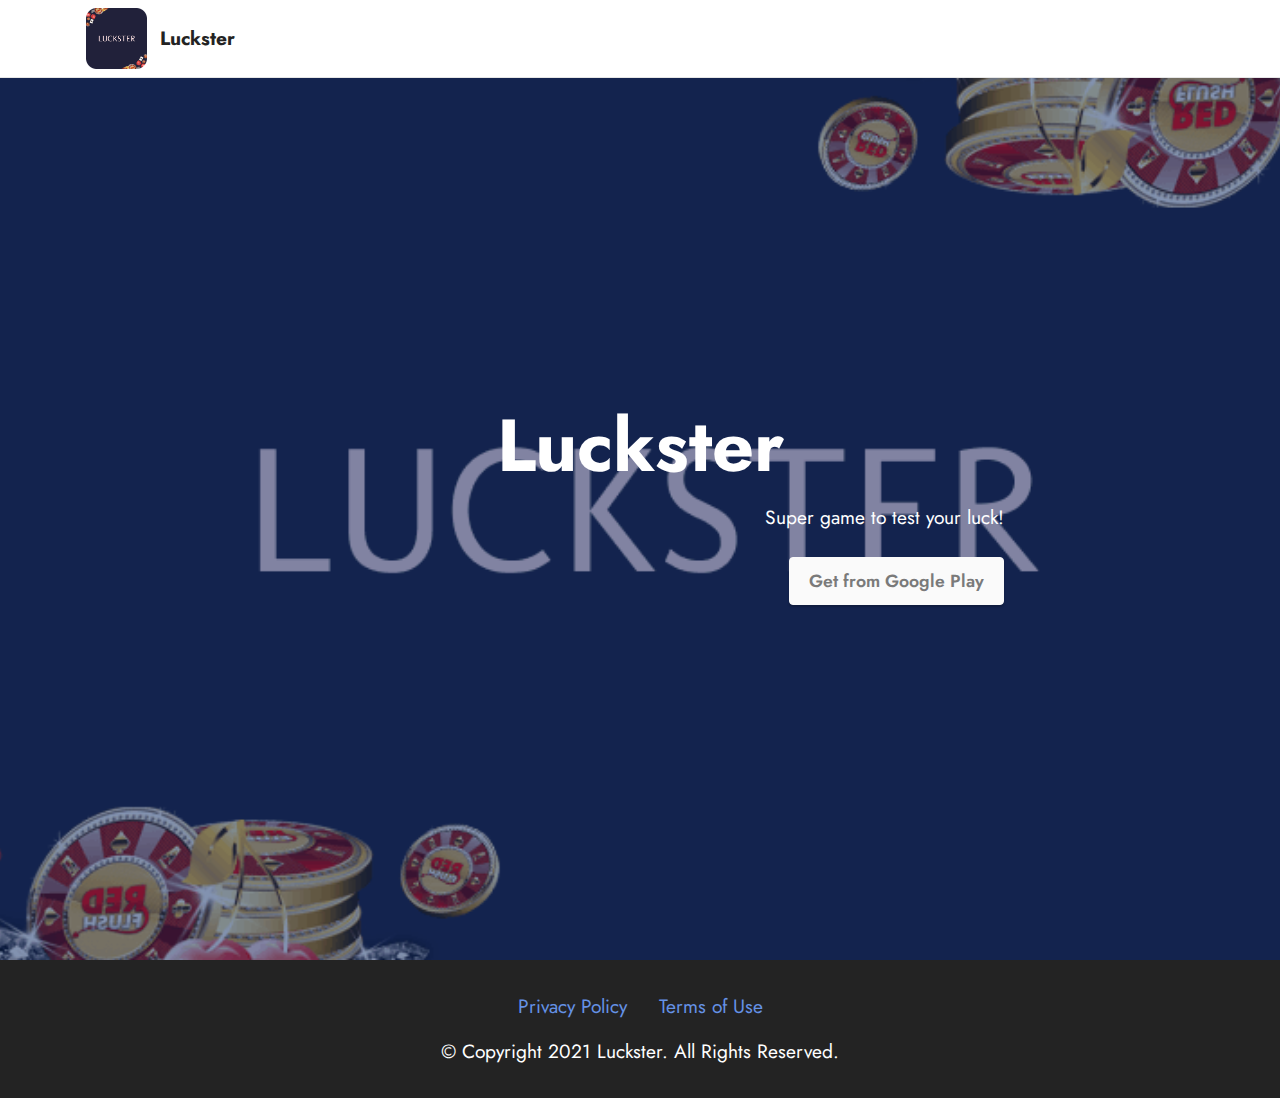
<file: index.html>
<!DOCTYPE html>
<html  >
<head>
  <!-- Site made with Mobirise Website Builder v5.3.10, https://mobirise.com -->
  <meta charset="UTF-8">
  <meta http-equiv="X-UA-Compatible" content="IE=edge">
  <meta name="generator" content="Mobirise v5.3.10, mobirise.com">
  <meta name="viewport" content="width=device-width, initial-scale=1, minimum-scale=1">
  <link rel="shortcut icon" href="assets/images/frame-360-1-121x121.png" type="image/x-icon">
  <meta name="description" content="">
  
  
  <title>Home</title>
  <link rel="stylesheet" href="assets/tether/tether.min.css">
  <link rel="stylesheet" href="assets/bootstrap/css/bootstrap.min.css">
  <link rel="stylesheet" href="assets/bootstrap/css/bootstrap-grid.min.css">
  <link rel="stylesheet" href="assets/bootstrap/css/bootstrap-reboot.min.css">
  <link rel="stylesheet" href="assets/dropdown/css/style.css">
  <link rel="stylesheet" href="assets/socicon/css/styles.css">
  <link rel="stylesheet" href="assets/theme/css/style.css">
  <link rel="preload" href="https://fonts.googleapis.com/css?family=Jost:100,200,300,400,500,600,700,800,900,100i,200i,300i,400i,500i,600i,700i,800i,900i&display=swap" as="style" onload="this.onload=null;this.rel='stylesheet'">
  <noscript><link rel="stylesheet" href="https://fonts.googleapis.com/css?family=Jost:100,200,300,400,500,600,700,800,900,100i,200i,300i,400i,500i,600i,700i,800i,900i&display=swap"></noscript>
  <link rel="preload" as="style" href="assets/mobirise/css/mbr-additional.css"><link rel="stylesheet" href="assets/mobirise/css/mbr-additional.css" type="text/css">
  
  
  
  
</head>
<body>
  
  <section class="menu cid-s48OLK6784" once="menu" id="menu1-h">
    
    <nav class="navbar navbar-dropdown navbar-fixed-top navbar-expand-lg">
        <div class="container">
            <div class="navbar-brand">
                <span class="navbar-logo">
                    <a href="https://play.google.com/store/apps/details?id=com.luckster.app">
                        <img src="assets/images/frame-360-1-121x121.png" alt="Mobirise" style="height: 3.8rem;">
                    </a>
                </span>
                <span class="navbar-caption-wrap"><a class="navbar-caption text-black text-primary display-7" href="https://play.google.com/store/apps/details?id=com.luckster.app">Luckster</a></span>
            </div>
            
            <div class="collapse navbar-collapse" id="navbarSupportedContent">
                <ul class="navbar-nav nav-dropdown nav-right" data-app-modern-menu="true"><li class="nav-item"><a class="nav-link link text-black display-4" href="https://mobirise.com">Menu Item 1</a></li>
                    <li class="nav-item"><a class="nav-link link text-black display-4" href="https://mobirise.com">
                            Menu Item 2</a></li></ul>
                
                
            </div>
        </div>
    </nav>

</section>

<section class="header1 cid-s48MCQYojq mbr-fullscreen mbr-parallax-background" id="header1-f">

    

    <div class="mbr-overlay" style="opacity: 0.5; background-color: rgb(6, 38, 97);"></div>

    <div class="align-center container">
        <div class="row justify-content-center">
            <div class="col-12 col-lg-8">
                <h1 class="mbr-section-title mbr-fonts-style mb-3 display-1"><strong>Luckster</strong></h1>
                
                <p class="mbr-text mbr-fonts-style display-7">Super game to test your luck!</p>
                <div class="mbr-section-btn mt-3"><a class="btn btn-white display-4" href="https://play.google.com/store/apps/details?id=com.luckster.app" target="_blank">Get from Google Play</a></div>
            </div>
        </div>
    </div>
</section>

<section class="footer3 cid-s48P1Icc8J" once="footers" id="footer3-i">

    

    

    <div class="container">
        <div class="media-container-row align-center mbr-white">
            <div class="row row-links">
                <ul class="foot-menu">
                    
                    
                    
                    
                    
                <li class="foot-menu-item mbr-fonts-style display-7"><a href="privacy-policy.html" class="text-primary">Privacy Policy</a></li><li class="foot-menu-item mbr-fonts-style display-7"><a href="terms-of-use.html" class="text-primary">Terms of Use</a></li></ul>
            </div>
            
            <div class="row row-copirayt">
                <p class="mbr-text mb-0 mbr-fonts-style mbr-white align-center display-7">
                    © Copyright 2021 Luckster. All Rights Reserved.
                </p>
            </div>
        </div>
    </div>
</section>  
  
  
</body>
</html>
</file>
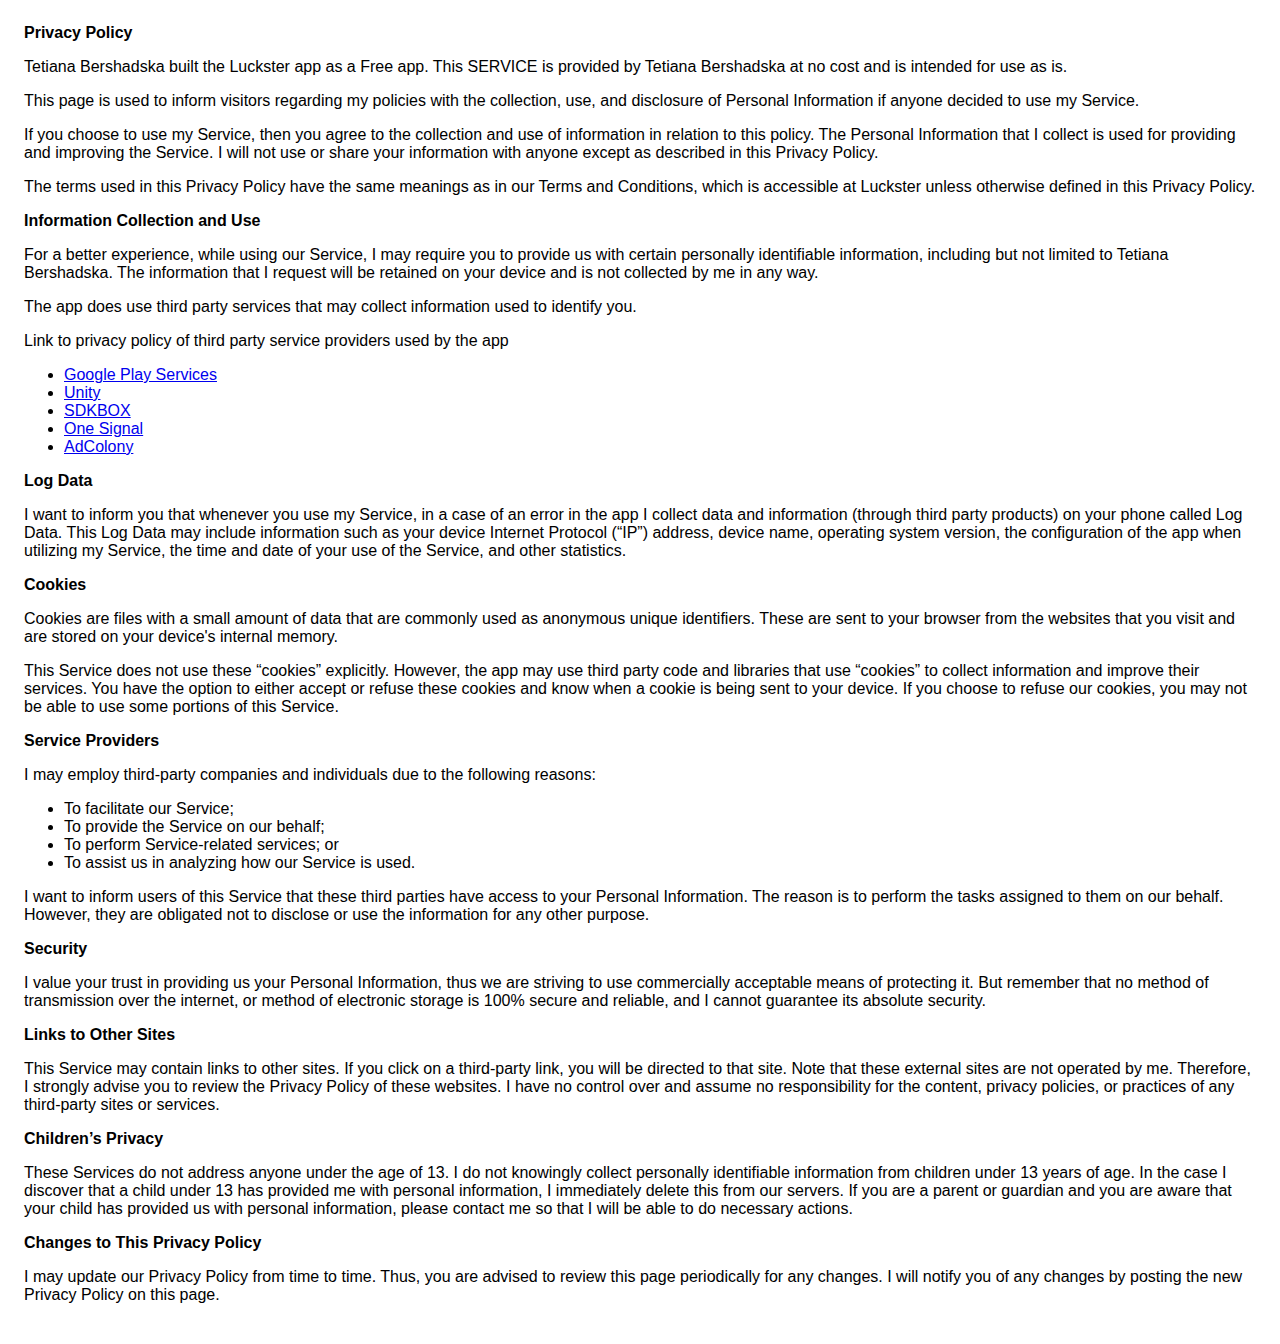
<file: privacy-policy.html>
<!DOCTYPE html>
    <html>
    <head>
      <meta charset='utf-8'>
      <meta name='viewport' content='width=device-width'>
      <title>Privacy Policy</title>
      <style> body { font-family: 'Helvetica Neue', Helvetica, Arial, sans-serif; padding:1em; } </style>
    </head>
    <body>
    <strong>Privacy Policy</strong> <p>
                  Tetiana Bershadska built the Luckster app as
                  a Free app. This SERVICE is provided by
                  Tetiana Bershadska at no cost and is intended for use as
                  is.
                </p> <p>
                  This page is used to inform visitors regarding my
                  policies with the collection, use, and disclosure of Personal
                  Information if anyone decided to use my Service.
                </p> <p>
                  If you choose to use my Service, then you agree to
                  the collection and use of information in relation to this
                  policy. The Personal Information that I collect is
                  used for providing and improving the Service. I will not use or share your information with
                  anyone except as described in this Privacy Policy.
                </p> <p>
                  The terms used in this Privacy Policy have the same meanings
                  as in our Terms and Conditions, which is accessible at
                  Luckster unless otherwise defined in this Privacy Policy.
                </p> <p><strong>Information Collection and Use</strong></p> <p>
                  For a better experience, while using our Service, I
                  may require you to provide us with certain personally
                  identifiable information, including but not limited to Tetiana Bershadska. The information that
                  I request will be retained on your device and is not collected by me in any way.
                </p> <div><p>
                    The app does use third party services that may collect
                    information used to identify you.
                  </p> <p>
                    Link to privacy policy of third party service providers used
                    by the app
                  </p> <ul><li><a href="https://www.google.com/policies/privacy/" target="_blank" rel="noopener noreferrer">Google Play Services</a></li><!----><!----><!----><!----><!----><!----><!----><!----><!----><!----><li><a href="https://unity3d.com/legal/privacy-policy" target="_blank" rel="noopener noreferrer">Unity</a></li><li><a href="https://www.sdkbox.com/privacy" target="_blank" rel="noopener noreferrer">SDKBOX</a></li><!----><li><a href="https://onesignal.com/privacy_policy" target="_blank" rel="noopener noreferrer">One Signal</a></li><!----><!----><!----><!----><!----><li><a href="https://www.adcolony.com/privacy-policy/" target="_blank" rel="noopener noreferrer">AdColony</a></li><!----><!----><!----><!----><!----><!----></ul></div> <p><strong>Log Data</strong></p> <p>
                  I want to inform you that whenever you
                  use my Service, in a case of an error in the app
                  I collect data and information (through third party
                  products) on your phone called Log Data. This Log Data may
                  include information such as your device Internet Protocol
                  (“IP”) address, device name, operating system version, the
                  configuration of the app when utilizing my Service,
                  the time and date of your use of the Service, and other
                  statistics.
                </p> <p><strong>Cookies</strong></p> <p>
                  Cookies are files with a small amount of data that are
                  commonly used as anonymous unique identifiers. These are sent
                  to your browser from the websites that you visit and are
                  stored on your device's internal memory.
                </p> <p>
                  This Service does not use these “cookies” explicitly. However,
                  the app may use third party code and libraries that use
                  “cookies” to collect information and improve their services.
                  You have the option to either accept or refuse these cookies
                  and know when a cookie is being sent to your device. If you
                  choose to refuse our cookies, you may not be able to use some
                  portions of this Service.
                </p> <p><strong>Service Providers</strong></p> <p>
                  I may employ third-party companies and
                  individuals due to the following reasons:
                </p> <ul><li>To facilitate our Service;</li> <li>To provide the Service on our behalf;</li> <li>To perform Service-related services; or</li> <li>To assist us in analyzing how our Service is used.</li></ul> <p>
                  I want to inform users of this Service
                  that these third parties have access to your Personal
                  Information. The reason is to perform the tasks assigned to
                  them on our behalf. However, they are obligated not to
                  disclose or use the information for any other purpose.
                </p> <p><strong>Security</strong></p> <p>
                  I value your trust in providing us your
                  Personal Information, thus we are striving to use commercially
                  acceptable means of protecting it. But remember that no method
                  of transmission over the internet, or method of electronic
                  storage is 100% secure and reliable, and I cannot
                  guarantee its absolute security.
                </p> <p><strong>Links to Other Sites</strong></p> <p>
                  This Service may contain links to other sites. If you click on
                  a third-party link, you will be directed to that site. Note
                  that these external sites are not operated by me.
                  Therefore, I strongly advise you to review the
                  Privacy Policy of these websites. I have
                  no control over and assume no responsibility for the content,
                  privacy policies, or practices of any third-party sites or
                  services.
                </p> <p><strong>Children’s Privacy</strong></p> <p>
                  These Services do not address anyone under the age of 13.
                  I do not knowingly collect personally
                  identifiable information from children under 13 years of age. In the case
                  I discover that a child under 13 has provided
                  me with personal information, I immediately
                  delete this from our servers. If you are a parent or guardian
                  and you are aware that your child has provided us with
                  personal information, please contact me so that
                  I will be able to do necessary actions.
                </p> <p><strong>Changes to This Privacy Policy</strong></p> <p>
                  I may update our Privacy Policy from
                  time to time. Thus, you are advised to review this page
                  periodically for any changes. I will
                  notify you of any changes by posting the new Privacy Policy on
                  this page.
            
    </body>
    </html>
</file>
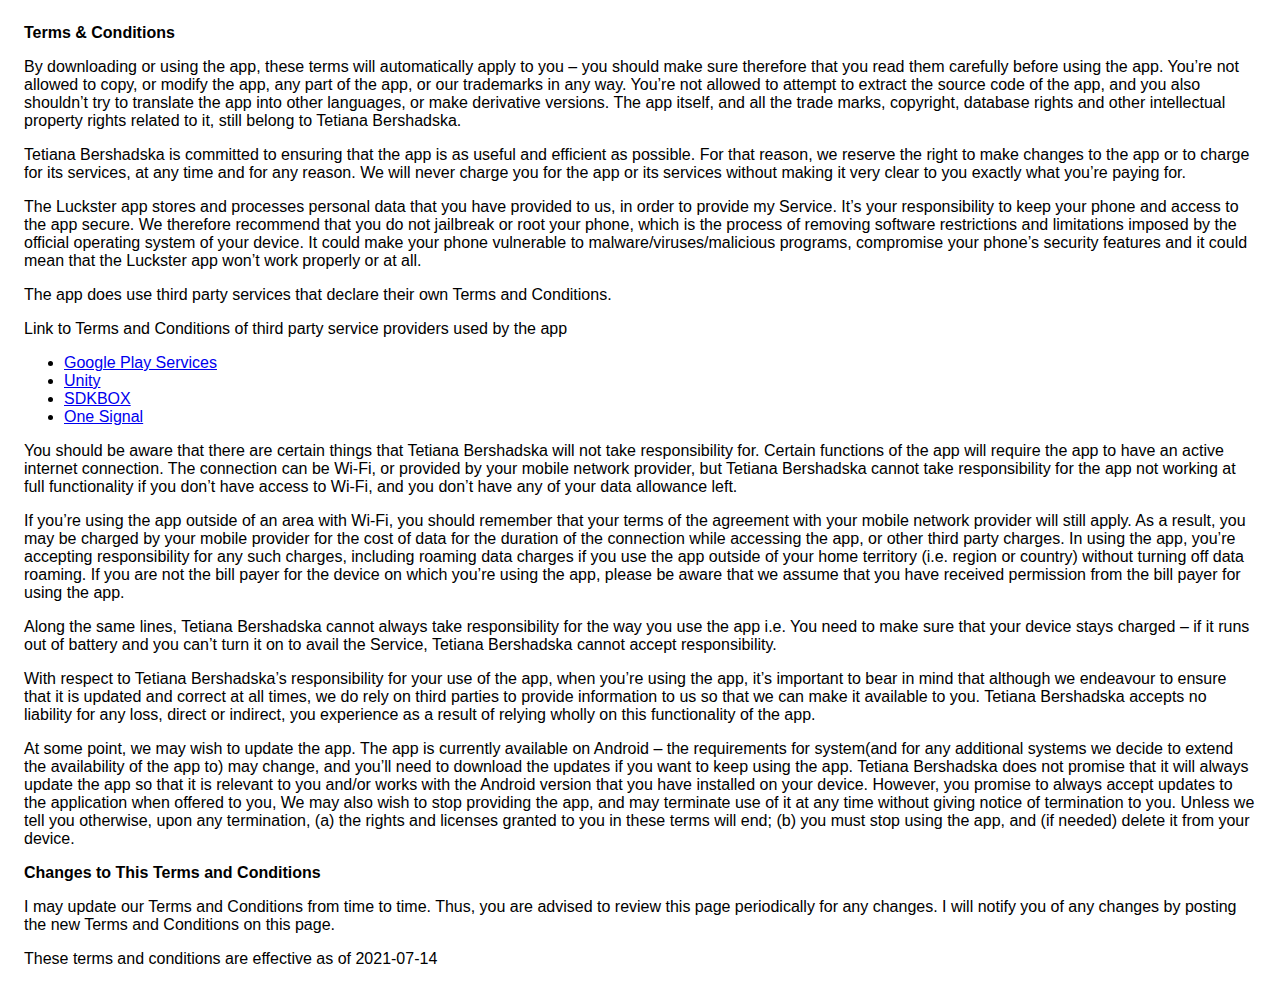
<file: terms-of-use.html>
<!DOCTYPE html>
    <html>
    <head>
      <meta charset='utf-8'>
      <meta name='viewport' content='width=device-width'>
      <title>Terms &amp; Conditions</title>
      <style> body { font-family: 'Helvetica Neue', Helvetica, Arial, sans-serif; padding:1em; } </style>
    </head>
    <body>
    <strong>Terms &amp; Conditions</strong> <p>
                  By downloading or using the app, these terms will
                  automatically apply to you – you should make sure therefore
                  that you read them carefully before using the app. You’re not
                  allowed to copy, or modify the app, any part of the app, or
                  our trademarks in any way. You’re not allowed to attempt to
                  extract the source code of the app, and you also shouldn’t try
                  to translate the app into other languages, or make derivative
                  versions. The app itself, and all the trade marks, copyright,
                  database rights and other intellectual property rights related
                  to it, still belong to Tetiana Bershadska.
                </p> <p>
                  Tetiana Bershadska is committed to ensuring that the app is
                  as useful and efficient as possible. For that reason, we
                  reserve the right to make changes to the app or to charge for
                  its services, at any time and for any reason. We will never
                  charge you for the app or its services without making it very
                  clear to you exactly what you’re paying for.
                </p> <p>
                  The Luckster app stores and processes personal data that
                  you have provided to us, in order to provide my
                  Service. It’s your responsibility to keep your phone and
                  access to the app secure. We therefore recommend that you do
                  not jailbreak or root your phone, which is the process of
                  removing software restrictions and limitations imposed by the
                  official operating system of your device. It could make your
                  phone vulnerable to malware/viruses/malicious programs,
                  compromise your phone’s security features and it could mean
                  that the Luckster app won’t work properly or at all.
                </p> <div><p>
                    The app does use third party services that declare their own
                    Terms and Conditions.
                  </p> <p>
                    Link to Terms and Conditions of third party service
                    providers used by the app
                  </p> <ul><li><a href="https://policies.google.com/terms" target="_blank" rel="noopener noreferrer">Google Play Services</a></li><!----><!----><!----><!----><!----><!----><!----><!----><!----><!----><li><a href="https://unity3d.com/legal/terms-of-service" target="_blank" rel="noopener noreferrer">Unity</a></li><li><a href="https://www.sdkbox.com/privacy" target="_blank" rel="noopener noreferrer">SDKBOX</a></li><!----><li><a href="https://onesignal.com/tos" target="_blank" rel="noopener noreferrer">One Signal</a></li><!----><!----><!----><!----><!----><!----><!----><!----><!----><!----><!----><!----></ul></div> <p>
                  You should be aware that there are certain things that
                  Tetiana Bershadska will not take responsibility for. Certain
                  functions of the app will require the app to have an active
                  internet connection. The connection can be Wi-Fi, or provided
                  by your mobile network provider, but Tetiana Bershadska
                  cannot take responsibility for the app not working at full
                  functionality if you don’t have access to Wi-Fi, and you don’t
                  have any of your data allowance left.
                </p> <p></p> <p>
                  If you’re using the app outside of an area with Wi-Fi, you
                  should remember that your terms of the agreement with your
                  mobile network provider will still apply. As a result, you may
                  be charged by your mobile provider for the cost of data for
                  the duration of the connection while accessing the app, or
                  other third party charges. In using the app, you’re accepting
                  responsibility for any such charges, including roaming data
                  charges if you use the app outside of your home territory
                  (i.e. region or country) without turning off data roaming. If
                  you are not the bill payer for the device on which you’re
                  using the app, please be aware that we assume that you have
                  received permission from the bill payer for using the app.
                </p> <p>
                  Along the same lines, Tetiana Bershadska cannot always take
                  responsibility for the way you use the app i.e. You need to
                  make sure that your device stays charged – if it runs out of
                  battery and you can’t turn it on to avail the Service,
                  Tetiana Bershadska cannot accept responsibility.
                </p> <p>
                  With respect to Tetiana Bershadska’s responsibility for your
                  use of the app, when you’re using the app, it’s important to
                  bear in mind that although we endeavour to ensure that it is
                  updated and correct at all times, we do rely on third parties
                  to provide information to us so that we can make it available
                  to you. Tetiana Bershadska accepts no liability for any
                  loss, direct or indirect, you experience as a result of
                  relying wholly on this functionality of the app.
                </p> <p>
                  At some point, we may wish to update the app. The app is
                  currently available on Android – the requirements for
                  system(and for any additional systems we
                  decide to extend the availability of the app to) may change,
                  and you’ll need to download the updates if you want to keep
                  using the app. Tetiana Bershadska does not promise that it
                  will always update the app so that it is relevant to you
                  and/or works with the Android version that you have
                  installed on your device. However, you promise to always
                  accept updates to the application when offered to you, We may
                  also wish to stop providing the app, and may terminate use of
                  it at any time without giving notice of termination to you.
                  Unless we tell you otherwise, upon any termination, (a) the
                  rights and licenses granted to you in these terms will end;
                  (b) you must stop using the app, and (if needed) delete it
                  from your device.
                </p> <p><strong>Changes to This Terms and Conditions</strong></p> <p>
                  I may update our Terms and Conditions
                  from time to time. Thus, you are advised to review this page
                  periodically for any changes. I will
                  notify you of any changes by posting the new Terms and
                  Conditions on this page.
                </p> <p>
                  These terms and conditions are effective as of 2021-07-14
                
    </body>
    </html>
</file>
<file: assets/dropdown/css/style.css>
.navbar-dropdown {
  left: 0;
  padding: 0;
  position: absolute;
  right: 0;
  top: 0;
  transition: all 0.45s ease;
  z-index: 1030;
  background: #282828; }
  .navbar-dropdown .navbar-logo {
    margin-right: 0.8rem;
    transition: margin 0.3s ease-in-out;
    vertical-align: middle; }
    .navbar-dropdown .navbar-logo img {
      height: 3.125rem;
      transition: all 0.3s ease-in-out; }
    .navbar-dropdown .navbar-logo.mbr-iconfont {
      font-size: 3.125rem;
      line-height: 3.125rem; }
  .navbar-dropdown .navbar-caption {
    font-weight: 700;
    white-space: normal;
    vertical-align: -4px;
    line-height: 3.125rem !important; }
    .navbar-dropdown .navbar-caption, .navbar-dropdown .navbar-caption:hover {
      color: inherit;
      text-decoration: none; }
  .navbar-dropdown .mbr-iconfont + .navbar-caption {
    vertical-align: -1px; }
  .navbar-dropdown.navbar-fixed-top {
    position: fixed; }
  .navbar-dropdown .navbar-brand span {
    vertical-align: -4px; }
  .navbar-dropdown.bg-color.transparent {
    background: none; }
  .navbar-dropdown.navbar-short .navbar-brand {
    padding: 0.625rem 0; }
    .navbar-dropdown.navbar-short .navbar-brand span {
      vertical-align: -1px; }
  .navbar-dropdown.navbar-short .navbar-caption {
    line-height: 2.375rem !important;
    vertical-align: -2px; }
  .navbar-dropdown.navbar-short .navbar-logo {
    margin-right: 0.5rem; }
    .navbar-dropdown.navbar-short .navbar-logo img {
      height: 2.375rem; }
    .navbar-dropdown.navbar-short .navbar-logo.mbr-iconfont {
      font-size: 2.375rem;
      line-height: 2.375rem; }
  .navbar-dropdown.navbar-short .mbr-table-cell {
    height: 3.625rem; }
  .navbar-dropdown .navbar-close {
    left: 0.6875rem;
    position: fixed;
    top: 0.75rem;
    z-index: 1000; }
  .navbar-dropdown .hamburger-icon {
    content: "";
    display: inline-block;
    vertical-align: middle;
    width: 16px;
    -webkit-box-shadow: 0 -6px 0 1px #282828,0 0 0 1px #282828,0 6px 0 1px #282828;
    -moz-box-shadow: 0 -6px 0 1px #282828,0 0 0 1px #282828,0 6px 0 1px #282828;
    box-shadow: 0 -6px 0 1px #282828,0 0 0 1px #282828,0 6px 0 1px #282828; }

.dropdown-menu .dropdown-toggle[data-toggle="dropdown-submenu"]::after {
  border-bottom: 0.35em solid transparent;
  border-left: 0.35em solid;
  border-right: 0;
  border-top: 0.35em solid transparent;
  margin-left: 0.3rem; }

.dropdown-menu .dropdown-item:focus {
  outline: 0; }

.nav-dropdown {
  font-size: 0.75rem;
  font-weight: 500;
  height: auto !important; }
  .nav-dropdown .nav-btn {
    padding-left: 1rem; }
  .nav-dropdown .link {
    margin: .667em 1.667em;
    font-weight: 500;
    padding: 0;
    transition: color .2s ease-in-out; }
    .nav-dropdown .link.dropdown-toggle {
      margin-right: 2.583em; }
      .nav-dropdown .link.dropdown-toggle::after {
        margin-left: .25rem;
        border-top: 0.35em solid;
        border-right: 0.35em solid transparent;
        border-left: 0.35em solid transparent;
        border-bottom: 0; }
      .nav-dropdown .link.dropdown-toggle[aria-expanded="true"] {
        margin: 0;
        padding: 0.667em 3.263em  0.667em 1.667em; }
  .nav-dropdown .link::after,
  .nav-dropdown .dropdown-item::after {
    color: inherit; }
  .nav-dropdown .btn {
    font-size: 0.75rem;
    font-weight: 700;
    letter-spacing: 0;
    margin-bottom: 0;
    padding-left: 1.25rem;
    padding-right: 1.25rem; }
  .nav-dropdown .dropdown-menu {
    border-radius: 0;
    border: 0;
    left: 0;
    margin: 0;
    padding-bottom: 1.25rem;
    padding-top: 1.25rem;
    position: relative; }
  .nav-dropdown .dropdown-submenu {
    margin-left: 0.125rem;
    top: 0; }
  .nav-dropdown .dropdown-item {
    font-weight: 500;
    line-height: 2;
    padding: 0.3846em 4.615em 0.3846em 1.5385em;
    position: relative;
    transition: color .2s ease-in-out, background-color .2s ease-in-out; }
    .nav-dropdown .dropdown-item::after {
      margin-top: -0.3077em;
      position: absolute;
      right: 1.1538em;
      top: 50%; }
    .nav-dropdown .dropdown-item:focus, .nav-dropdown .dropdown-item:hover {
      background: none; }

@media (max-width: 767px) {
  .nav-dropdown.navbar-toggleable-sm {
    bottom: 0;
    display: none;
    left: 0;
    overflow-x: hidden;
    position: fixed;
    top: 0;
    transform: translateX(-100%);
    -ms-transform: translateX(-100%);
    -webkit-transform: translateX(-100%);
    width: 18.75rem;
    z-index: 999; } }
.nav-dropdown.navbar-toggleable-xl {
  bottom: 0;
  display: none;
  left: 0;
  overflow-x: hidden;
  position: fixed;
  top: 0;
  transform: translateX(-100%);
  -ms-transform: translateX(-100%);
  -webkit-transform: translateX(-100%);
  width: 18.75rem;
  z-index: 999; }

.nav-dropdown-sm {
  display: block !important;
  overflow-x: hidden;
  overflow: auto;
  padding-top: 3.875rem; }
  .nav-dropdown-sm::after {
    content: "";
    display: block;
    height: 3rem;
    width: 100%; }
  .nav-dropdown-sm.collapse.in ~ .navbar-close {
    display: block !important; }
  .nav-dropdown-sm.collapsing, .nav-dropdown-sm.collapse.in {
    transform: translateX(0);
    -ms-transform: translateX(0);
    -webkit-transform: translateX(0);
    transition: all 0.25s ease-out;
    -webkit-transition: all 0.25s ease-out;
    background: #282828; }
  .nav-dropdown-sm.collapsing[aria-expanded="false"] {
    transform: translateX(-100%);
    -ms-transform: translateX(-100%);
    -webkit-transform: translateX(-100%); }
  .nav-dropdown-sm .nav-item {
    display: block;
    margin-left: 0 !important;
    padding-left: 0; }
  .nav-dropdown-sm .link,
  .nav-dropdown-sm .dropdown-item {
    border-top: 1px dotted rgba(255, 255, 255, 0.1);
    font-size: 0.8125rem;
    line-height: 1.6;
    margin: 0 !important;
    padding: 0.875rem 2.4rem 0.875rem 1.5625rem !important;
    position: relative;
    white-space: normal; }
    .nav-dropdown-sm .link:focus, .nav-dropdown-sm .link:hover,
    .nav-dropdown-sm .dropdown-item:focus,
    .nav-dropdown-sm .dropdown-item:hover {
      background: rgba(0, 0, 0, 0.2) !important;
      color: #c0a375; }
  .nav-dropdown-sm .nav-btn {
    position: relative;
    padding: 1.5625rem 1.5625rem 0 1.5625rem; }
    .nav-dropdown-sm .nav-btn::before {
      border-top: 1px dotted rgba(255, 255, 255, 0.1);
      content: "";
      left: 0;
      position: absolute;
      top: 0;
      width: 100%; }
    .nav-dropdown-sm .nav-btn + .nav-btn {
      padding-top: 0.625rem; }
      .nav-dropdown-sm .nav-btn + .nav-btn::before {
        display: none; }
  .nav-dropdown-sm .btn {
    padding: 0.625rem 0; }
  .nav-dropdown-sm .dropdown-toggle[data-toggle="dropdown-submenu"]::after {
    margin-left: .25rem;
    border-top: 0.35em solid;
    border-right: 0.35em solid transparent;
    border-left: 0.35em solid transparent;
    border-bottom: 0; }
  .nav-dropdown-sm .dropdown-toggle[data-toggle="dropdown-submenu"][aria-expanded="true"]::after {
    border-top: 0;
    border-right: 0.35em solid transparent;
    border-left: 0.35em solid transparent;
    border-bottom: 0.35em solid; }
  .nav-dropdown-sm .dropdown-menu {
    margin: 0;
    padding: 0;
    position: relative;
    top: 0;
    left: 0;
    width: 100%;
    border: 0;
    float: none;
    border-radius: 0;
    background: none; }
  .nav-dropdown-sm .dropdown-submenu {
    left: 100%;
    margin-left: 0.125rem;
    margin-top: -1.25rem;
    top: 0; }

.navbar-toggleable-sm .nav-dropdown .dropdown-menu {
  position: absolute; }

.navbar-toggleable-sm .nav-dropdown .dropdown-submenu {
  left: 100%;
  margin-left: 0.125rem;
  margin-top: -1.25rem;
  top: 0; }

.navbar-toggleable-sm.opened .nav-dropdown .dropdown-menu {
  position: relative; }

.navbar-toggleable-sm.opened .nav-dropdown .dropdown-submenu {
  left: 0;
  margin-left: 00rem;
  margin-top: 0rem;
  top: 0; }

.is-builder .nav-dropdown.collapsing {
  transition: none !important; }

/*# sourceMappingURL=style.css.map */
</file>
<file: assets/socicon/css/styles.css>
@charset "UTF-8";

@font-face {
  font-family: 'Socicon';
  src:  url('../fonts/socicon.eot');
  src:  url('../fonts/socicon.eot?#iefix') format('embedded-opentype'),
    url('../fonts/socicon.woff2') format('woff2'),
    url('../fonts/socicon.ttf') format('truetype'),
    url('../fonts/socicon.woff') format('woff'),
    url('../fonts/socicon.svg#socicon') format('svg');
  font-weight: normal;
  font-style: normal;
  font-display: swap;
}

[data-icon]:before {
  font-family: "socicon" !important;
  content: attr(data-icon);
  font-style: normal !important;
  font-weight: normal !important;
  font-variant: normal !important;
  text-transform: none !important;
  speak: none;
  line-height: 1;
  -webkit-font-smoothing: antialiased;
  -moz-osx-font-smoothing: grayscale;
}

[class^="socicon-"], [class*=" socicon-"] {
  /* use !important to prevent issues with browser extensions that change fonts */
  font-family: 'Socicon' !important;
  speak: none;
  font-style: normal;
  font-weight: normal;
  font-variant: normal;
  text-transform: none;
  line-height: 1;

  /* Better Font Rendering =========== */
  -webkit-font-smoothing: antialiased;
  -moz-osx-font-smoothing: grayscale;
}

.socicon-eitaa:before {
  content: "\e97c";
}
.socicon-soroush:before {
  content: "\e97d";
}
.socicon-bale:before {
  content: "\e97e";
}
.socicon-zazzle:before {
  content: "\e97b";
}
.socicon-society6:before {
  content: "\e97a";
}
.socicon-redbubble:before {
  content: "\e979";
}
.socicon-avvo:before {
  content: "\e978";
}
.socicon-stitcher:before {
  content: "\e977";
}
.socicon-googlehangouts:before {
  content: "\e974";
}
.socicon-dlive:before {
  content: "\e975";
}
.socicon-vsco:before {
  content: "\e976";
}
.socicon-flipboard:before {
  content: "\e973";
}
.socicon-ubuntu:before {
  content: "\e958";
}
.socicon-artstation:before {
  content: "\e959";
}
.socicon-invision:before {
  content: "\e95a";
}
.socicon-torial:before {
  content: "\e95b";
}
.socicon-collectorz:before {
  content: "\e95c";
}
.socicon-seenthis:before {
  content: "\e95d";
}
.socicon-googleplaymusic:before {
  content: "\e95e";
}
.socicon-debian:before {
  content: "\e95f";
}
.socicon-filmfreeway:before {
  content: "\e960";
}
.socicon-gnome:before {
  content: "\e961";
}
.socicon-itchio:before {
  content: "\e962";
}
.socicon-jamendo:before {
  content: "\e963";
}
.socicon-mix:before {
  content: "\e964";
}
.socicon-sharepoint:before {
  content: "\e965";
}
.socicon-tinder:before {
  content: "\e966";
}
.socicon-windguru:before {
  content: "\e967";
}
.socicon-cdbaby:before {
  content: "\e968";
}
.socicon-elementaryos:before {
  content: "\e969";
}
.socicon-stage32:before {
  content: "\e96a";
}
.socicon-tiktok:before {
  content: "\e96b";
}
.socicon-gitter:before {
  content: "\e96c";
}
.socicon-letterboxd:before {
  content: "\e96d";
}
.socicon-threema:before {
  content: "\e96e";
}
.socicon-splice:before {
  content: "\e96f";
}
.socicon-metapop:before {
  content: "\e970";
}
.socicon-naver:before {
  content: "\e971";
}
.socicon-remote:before {
  content: "\e972";
}
.socicon-internet:before {
  content: "\e957";
}
.socicon-moddb:before {
  content: "\e94b";
}
.socicon-indiedb:before {
  content: "\e94c";
}
.socicon-traxsource:before {
  content: "\e94d";
}
.socicon-gamefor:before {
  content: "\e94e";
}
.socicon-pixiv:before {
  content: "\e94f";
}
.socicon-myanimelist:before {
  content: "\e950";
}
.socicon-blackberry:before {
  content: "\e951";
}
.socicon-wickr:before {
  content: "\e952";
}
.socicon-spip:before {
  content: "\e953";
}
.socicon-napster:before {
  content: "\e954";
}
.socicon-beatport:before {
  content: "\e955";
}
.socicon-hackerone:before {
  content: "\e956";
}
.socicon-hackernews:before {
  content: "\e946";
}
.socicon-smashwords:before {
  content: "\e947";
}
.socicon-kobo:before {
  content: "\e948";
}
.socicon-bookbub:before {
  content: "\e949";
}
.socicon-mailru:before {
  content: "\e94a";
}
.socicon-gitlab:before {
  content: "\e945";
}
.socicon-instructables:before {
  content: "\e944";
}
.socicon-portfolio:before {
  content: "\e943";
}
.socicon-codered:before {
  content: "\e940";
}
.socicon-origin:before {
  content: "\e941";
}
.socicon-nextdoor:before {
  content: "\e942";
}
.socicon-udemy:before {
  content: "\e93f";
}
.socicon-livemaster:before {
  content: "\e93e";
}
.socicon-crunchbase:before {
  content: "\e93b";
}
.socicon-homefy:before {
  content: "\e93c";
}
.socicon-calendly:before {
  content: "\e93d";
}
.socicon-realtor:before {
  content: "\e90f";
}
.socicon-tidal:before {
  content: "\e910";
}
.socicon-qobuz:before {
  content: "\e911";
}
.socicon-natgeo:before {
  content: "\e912";
}
.socicon-mastodon:before {
  content: "\e913";
}
.socicon-unsplash:before {
  content: "\e914";
}
.socicon-homeadvisor:before {
  content: "\e915";
}
.socicon-angieslist:before {
  content: "\e916";
}
.socicon-codepen:before {
  content: "\e917";
}
.socicon-slack:before {
  content: "\e918";
}
.socicon-openaigym:before {
  content: "\e919";
}
.socicon-logmein:before {
  content: "\e91a";
}
.socicon-fiverr:before {
  content: "\e91b";
}
.socicon-gotomeeting:before {
  content: "\e91c";
}
.socicon-aliexpress:before {
  content: "\e91d";
}
.socicon-guru:before {
  content: "\e91e";
}
.socicon-appstore:before {
  content: "\e91f";
}
.socicon-homes:before {
  content: "\e920";
}
.socicon-zoom:before {
  content: "\e921";
}
.socicon-alibaba:before {
  content: "\e922";
}
.socicon-craigslist:before {
  content: "\e923";
}
.socicon-wix:before {
  content: "\e924";
}
.socicon-redfin:before {
  content: "\e925";
}
.socicon-googlecalendar:before {
  content: "\e926";
}
.socicon-shopify:before {
  content: "\e927";
}
.socicon-freelancer:before {
  content: "\e928";
}
.socicon-seedrs:before {
  content: "\e929";
}
.socicon-bing:before {
  content: "\e92a";
}
.socicon-doodle:before {
  content: "\e92b";
}
.socicon-bonanza:before {
  content: "\e92c";
}
.socicon-squarespace:before {
  content: "\e92d";
}
.socicon-toptal:before {
  content: "\e92e";
}
.socicon-gust:before {
  content: "\e92f";
}
.socicon-ask:before {
  content: "\e930";
}
.socicon-trulia:before {
  content: "\e931";
}
.socicon-loomly:before {
  content: "\e932";
}
.socicon-ghost:before {
  content: "\e933";
}
.socicon-upwork:before {
  content: "\e934";
}
.socicon-fundable:before {
  content: "\e935";
}
.socicon-booking:before {
  content: "\e936";
}
.socicon-googlemaps:before {
  content: "\e937";
}
.socicon-zillow:before {
  content: "\e938";
}
.socicon-niconico:before {
  content: "\e939";
}
.socicon-toneden:before {
  content: "\e93a";
}
.socicon-augment:before {
  content: "\e908";
}
.socicon-bitbucket:before {
  content: "\e909";
}
.socicon-fyuse:before {
  content: "\e90a";
}
.socicon-yt-gaming:before {
  content: "\e90b";
}
.socicon-sketchfab:before {
  content: "\e90c";
}
.socicon-mobcrush:before {
  content: "\e90d";
}
.socicon-microsoft:before {
  content: "\e90e";
}
.socicon-pandora:before {
  content: "\e907";
}
.socicon-messenger:before {
  content: "\e906";
}
.socicon-gamewisp:before {
  content: "\e905";
}
.socicon-bloglovin:before {
  content: "\e904";
}
.socicon-tunein:before {
  content: "\e903";
}
.socicon-gamejolt:before {
  content: "\e901";
}
.socicon-trello:before {
  content: "\e902";
}
.socicon-spreadshirt:before {
  content: "\e900";
}
.socicon-500px:before {
  content: "\e000";
}
.socicon-8tracks:before {
  content: "\e001";
}
.socicon-airbnb:before {
  content: "\e002";
}
.socicon-alliance:before {
  content: "\e003";
}
.socicon-amazon:before {
  content: "\e004";
}
.socicon-amplement:before {
  content: "\e005";
}
.socicon-android:before {
  content: "\e006";
}
.socicon-angellist:before {
  content: "\e007";
}
.socicon-apple:before {
  content: "\e008";
}
.socicon-appnet:before {
  content: "\e009";
}
.socicon-baidu:before {
  content: "\e00a";
}
.socicon-bandcamp:before {
  content: "\e00b";
}
.socicon-battlenet:before {
  content: "\e00c";
}
.socicon-mixer:before {
  content: "\e00d";
}
.socicon-bebee:before {
  content: "\e00e";
}
.socicon-bebo:before {
  content: "\e00f";
}
.socicon-behance:before {
  content: "\e010";
}
.socicon-blizzard:before {
  content: "\e011";
}
.socicon-blogger:before {
  content: "\e012";
}
.socicon-buffer:before {
  content: "\e013";
}
.socicon-chrome:before {
  content: "\e014";
}
.socicon-coderwall:before {
  content: "\e015";
}
.socicon-curse:before {
  content: "\e016";
}
.socicon-dailymotion:before {
  content: "\e017";
}
.socicon-deezer:before {
  content: "\e018";
}
.socicon-delicious:before {
  content: "\e019";
}
.socicon-deviantart:before {
  content: "\e01a";
}
.socicon-diablo:before {
  content: "\e01b";
}
.socicon-digg:before {
  content: "\e01c";
}
.socicon-discord:before {
  content: "\e01d";
}
.socicon-disqus:before {
  content: "\e01e";
}
.socicon-douban:before {
  content: "\e01f";
}
.socicon-draugiem:before {
  content: "\e020";
}
.socicon-dribbble:before {
  content: "\e021";
}
.socicon-drupal:before {
  content: "\e022";
}
.socicon-ebay:before {
  content: "\e023";
}
.socicon-ello:before {
  content: "\e024";
}
.socicon-endomodo:before {
  content: "\e025";
}
.socicon-envato:before {
  content: "\e026";
}
.socicon-etsy:before {
  content: "\e027";
}
.socicon-facebook:before {
  content: "\e028";
}
.socicon-feedburner:before {
  content: "\e029";
}
.socicon-filmweb:before {
  content: "\e02a";
}
.socicon-firefox:before {
  content: "\e02b";
}
.socicon-flattr:before {
  content: "\e02c";
}
.socicon-flickr:before {
  content: "\e02d";
}
.socicon-formulr:before {
  content: "\e02e";
}
.socicon-forrst:before {
  content: "\e02f";
}
.socicon-foursquare:before {
  content: "\e030";
}
.socicon-friendfeed:before {
  content: "\e031";
}
.socicon-github:before {
  content: "\e032";
}
.socicon-goodreads:before {
  content: "\e033";
}
.socicon-google:before {
  content: "\e034";
}
.socicon-googlescholar:before {
  content: "\e035";
}
.socicon-googlegroups:before {
  content: "\e036";
}
.socicon-googlephotos:before {
  content: "\e037";
}
.socicon-googleplus:before {
  content: "\e038";
}
.socicon-grooveshark:before {
  content: "\e039";
}
.socicon-hackerrank:before {
  content: "\e03a";
}
.socicon-hearthstone:before {
  content: "\e03b";
}
.socicon-hellocoton:before {
  content: "\e03c";
}
.socicon-heroes:before {
  content: "\e03d";
}
.socicon-smashcast:before {
  content: "\e03e";
}
.socicon-horde:before {
  content: "\e03f";
}
.socicon-houzz:before {
  content: "\e040";
}
.socicon-icq:before {
  content: "\e041";
}
.socicon-identica:before {
  content: "\e042";
}
.socicon-imdb:before {
  content: "\e043";
}
.socicon-instagram:before {
  content: "\e044";
}
.socicon-issuu:before {
  content: "\e045";
}
.socicon-istock:before {
  content: "\e046";
}
.socicon-itunes:before {
  content: "\e047";
}
.socicon-keybase:before {
  content: "\e048";
}
.socicon-lanyrd:before {
  content: "\e049";
}
.socicon-lastfm:before {
  content: "\e04a";
}
.socicon-line:before {
  content: "\e04b";
}
.socicon-linkedin:before {
  content: "\e04c";
}
.socicon-livejournal:before {
  content: "\e04d";
}
.socicon-lyft:before {
  content: "\e04e";
}
.socicon-macos:before {
  content: "\e04f";
}
.socicon-mail:before {
  content: "\e050";
}
.socicon-medium:before {
  content: "\e051";
}
.socicon-meetup:before {
  content: "\e052";
}
.socicon-mixcloud:before {
  content: "\e053";
}
.socicon-modelmayhem:before {
  content: "\e054";
}
.socicon-mumble:before {
  content: "\e055";
}
.socicon-myspace:before {
  content: "\e056";
}
.socicon-newsvine:before {
  content: "\e057";
}
.socicon-nintendo:before {
  content: "\e058";
}
.socicon-npm:before {
  content: "\e059";
}
.socicon-odnoklassniki:before {
  content: "\e05a";
}
.socicon-openid:before {
  content: "\e05b";
}
.socicon-opera:before {
  content: "\e05c";
}
.socicon-outlook:before {
  content: "\e05d";
}
.socicon-overwatch:before {
  content: "\e05e";
}
.socicon-patreon:before {
  content: "\e05f";
}
.socicon-paypal:before {
  content: "\e060";
}
.socicon-periscope:before {
  content: "\e061";
}
.socicon-persona:before {
  content: "\e062";
}
.socicon-pinterest:before {
  content: "\e063";
}
.socicon-play:before {
  content: "\e064";
}
.socicon-player:before {
  content: "\e065";
}
.socicon-playstation:before {
  content: "\e066";
}
.socicon-pocket:before {
  content: "\e067";
}
.socicon-qq:before {
  content: "\e068";
}
.socicon-quora:before {
  content: "\e069";
}
.socicon-raidcall:before {
  content: "\e06a";
}
.socicon-ravelry:before {
  content: "\e06b";
}
.socicon-reddit:before {
  content: "\e06c";
}
.socicon-renren:before {
  content: "\e06d";
}
.socicon-researchgate:before {
  content: "\e06e";
}
.socicon-residentadvisor:before {
  content: "\e06f";
}
.socicon-reverbnation:before {
  content: "\e070";
}
.socicon-rss:before {
  content: "\e071";
}
.socicon-sharethis:before {
  content: "\e072";
}
.socicon-skype:before {
  content: "\e073";
}
.socicon-slideshare:before {
  content: "\e074";
}
.socicon-smugmug:before {
  content: "\e075";
}
.socicon-snapchat:before {
  content: "\e076";
}
.socicon-songkick:before {
  content: "\e077";
}
.socicon-soundcloud:before {
  content: "\e078";
}
.socicon-spotify:before {
  content: "\e079";
}
.socicon-stackexchange:before {
  content: "\e07a";
}
.socicon-stackoverflow:before {
  content: "\e07b";
}
.socicon-starcraft:before {
  content: "\e07c";
}
.socicon-stayfriends:before {
  content: "\e07d";
}
.socicon-steam:before {
  content: "\e07e";
}
.socicon-storehouse:before {
  content: "\e07f";
}
.socicon-strava:before {
  content: "\e080";
}
.socicon-streamjar:before {
  content: "\e081";
}
.socicon-stumbleupon:before {
  content: "\e082";
}
.socicon-swarm:before {
  content: "\e083";
}
.socicon-teamspeak:before {
  content: "\e084";
}
.socicon-teamviewer:before {
  content: "\e085";
}
.socicon-technorati:before {
  content: "\e086";
}
.socicon-telegram:before {
  content: "\e087";
}
.socicon-tripadvisor:before {
  content: "\e088";
}
.socicon-tripit:before {
  content: "\e089";
}
.socicon-triplej:before {
  content: "\e08a";
}
.socicon-tumblr:before {
  content: "\e08b";
}
.socicon-twitch:before {
  content: "\e08c";
}
.socicon-twitter:before {
  content: "\e08d";
}
.socicon-uber:before {
  content: "\e08e";
}
.socicon-ventrilo:before {
  content: "\e08f";
}
.socicon-viadeo:before {
  content: "\e090";
}
.socicon-viber:before {
  content: "\e091";
}
.socicon-viewbug:before {
  content: "\e092";
}
.socicon-vimeo:before {
  content: "\e093";
}
.socicon-vine:before {
  content: "\e094";
}
.socicon-vkontakte:before {
  content: "\e095";
}
.socicon-warcraft:before {
  content: "\e096";
}
.socicon-wechat:before {
  content: "\e097";
}
.socicon-weibo:before {
  content: "\e098";
}
.socicon-whatsapp:before {
  content: "\e099";
}
.socicon-wikipedia:before {
  content: "\e09a";
}
.socicon-windows:before {
  content: "\e09b";
}
.socicon-wordpress:before {
  content: "\e09c";
}
.socicon-wykop:before {
  content: "\e09d";
}
.socicon-xbox:before {
  content: "\e09e";
}
.socicon-xing:before {
  content: "\e09f";
}
.socicon-yahoo:before {
  content: "\e0a0";
}
.socicon-yammer:before {
  content: "\e0a1";
}
.socicon-yandex:before {
  content: "\e0a2";
}
.socicon-yelp:before {
  content: "\e0a3";
}
.socicon-younow:before {
  content: "\e0a4";
}
.socicon-youtube:before {
  content: "\e0a5";
}
.socicon-zapier:before {
  content: "\e0a6";
}
.socicon-zerply:before {
  content: "\e0a7";
}
.socicon-zomato:before {
  content: "\e0a8";
}
.socicon-zynga:before {
  content: "\e0a9";
}
</file>
<file: assets/theme/css/style.css>
@charset "UTF-8";
section {
  background-color: #ffffff;
}

body {
  font-style: normal;
  line-height: 1.5;
  font-weight: 400;
  color: #232323;
  position: relative;
}

section,
.container,
.container-fluid {
  position: relative;
  word-wrap: break-word;
}

a.mbr-iconfont:hover {
  text-decoration: none;
}

.article .lead p,
.article .lead ul,
.article .lead ol,
.article .lead pre,
.article .lead blockquote {
  margin-bottom: 0;
}

a {
  font-style: normal;
  font-weight: 400;
  cursor: pointer;
}
a, a:hover {
  text-decoration: none;
}

.mbr-section-title {
  font-style: normal;
  line-height: 1.3;
}

.mbr-section-subtitle {
  line-height: 1.3;
}

.mbr-text {
  font-style: normal;
  line-height: 1.7;
}

h1,
h2,
h3,
h4,
h5,
h6,
.display-1,
.display-2,
.display-4,
.display-5,
.display-7,
span,
p,
a {
  line-height: 1;
  word-break: break-word;
  word-wrap: break-word;
  font-weight: 400;
}

b,
strong {
  font-weight: bold;
}

input:-webkit-autofill, input:-webkit-autofill:hover, input:-webkit-autofill:focus, input:-webkit-autofill:active {
  transition-delay: 9999s;
  -webkit-transition-property: background-color, color;
  transition-property: background-color, color;
}

textarea[type=hidden] {
  display: none;
}

section {
  background-position: 50% 50%;
  background-repeat: no-repeat;
  background-size: cover;
}
section .mbr-background-video,
section .mbr-background-video-preview {
  position: absolute;
  bottom: 0;
  left: 0;
  right: 0;
  top: 0;
}

.hidden {
  visibility: hidden;
}

.mbr-z-index20 {
  z-index: 20;
}

/*! Base colors */
.mbr-white {
  color: #ffffff;
}

.mbr-black {
  color: #111111;
}

.mbr-bg-white {
  background-color: #ffffff;
}

.mbr-bg-black {
  background-color: #000000;
}

/*! Text-aligns */
.align-left {
  text-align: left;
}

.align-center {
  text-align: center;
}

.align-right {
  text-align: right;
}

/*! Font-weight  */
.mbr-light {
  font-weight: 300;
}

.mbr-regular {
  font-weight: 400;
}

.mbr-semibold {
  font-weight: 500;
}

.mbr-bold {
  font-weight: 700;
}

/*! Media  */
.media-content {
  flex-basis: 100%;
}

.media-container-row {
  display: flex;
  flex-direction: row;
  flex-wrap: wrap;
  justify-content: center;
  align-content: center;
  align-items: start;
}
.media-container-row .media-size-item {
  width: 400px;
}

.media-container-column {
  display: flex;
  flex-direction: column;
  flex-wrap: wrap;
  justify-content: center;
  align-content: center;
  align-items: stretch;
}
.media-container-column > * {
  width: 100%;
}

@media (min-width: 992px) {
  .media-container-row {
    flex-wrap: nowrap;
  }
}
figure {
  margin-bottom: 0;
  overflow: hidden;
}

figure[mbr-media-size] {
  transition: width 0.1s;
}

img,
iframe {
  display: block;
  width: 100%;
}

.card {
  background-color: transparent;
  border: none;
}

.card-box {
  width: 100%;
}

.card-img {
  text-align: center;
  flex-shrink: 0;
  -webkit-flex-shrink: 0;
}

.media {
  max-width: 100%;
  margin: 0 auto;
}

.mbr-figure {
  align-self: center;
}

.media-container > div {
  max-width: 100%;
}

.mbr-figure img,
.card-img img {
  width: 100%;
}

@media (max-width: 991px) {
  .media-size-item {
    width: auto !important;
  }

  .media {
    width: auto;
  }

  .mbr-figure {
    width: 100% !important;
  }
}
/*! Buttons */
.mbr-section-btn {
  margin-left: -0.6rem;
  margin-right: -0.6rem;
  font-size: 0;
}

.btn {
  font-weight: 600;
  border-width: 1px;
  font-style: normal;
  margin: 0.6rem 0.6rem;
  white-space: normal;
  transition: all 0.2s ease-in-out;
  display: inline-flex;
  align-items: center;
  justify-content: center;
  word-break: break-word;
}

.btn-sm {
  font-weight: 600;
  letter-spacing: 0px;
  transition: all 0.3s ease-in-out;
}

.btn-md {
  font-weight: 600;
  letter-spacing: 0px;
  transition: all 0.3s ease-in-out;
}

.btn-lg {
  font-weight: 600;
  letter-spacing: 0px;
  transition: all 0.3s ease-in-out;
}

.btn-form {
  margin: 0;
}
.btn-form:hover {
  cursor: pointer;
}

nav .mbr-section-btn {
  margin-left: 0rem;
  margin-right: 0rem;
}

/*! Btn icon margin */
.btn .mbr-iconfont,
.btn.btn-sm .mbr-iconfont {
  order: 1;
  cursor: pointer;
  margin-left: 0.5rem;
  vertical-align: sub;
}

.btn.btn-md .mbr-iconfont,
.btn.btn-md .mbr-iconfont {
  margin-left: 0.8rem;
}

.mbr-regular {
  font-weight: 400;
}

.mbr-semibold {
  font-weight: 500;
}

.mbr-bold {
  font-weight: 700;
}

[type=submit] {
  -webkit-appearance: none;
}

/*! Full-screen */
.mbr-fullscreen .mbr-overlay {
  min-height: 100vh;
}

.mbr-fullscreen {
  display: flex;
  display: -moz-flex;
  display: -ms-flex;
  display: -o-flex;
  align-items: center;
  min-height: 100vh;
  padding-top: 3rem;
  padding-bottom: 3rem;
}

/*! Map */
.map {
  height: 25rem;
  position: relative;
}
.map iframe {
  width: 100%;
  height: 100%;
}

/*! Scroll to top arrow */
.mbr-arrow-up {
  bottom: 25px;
  right: 90px;
  position: fixed;
  text-align: right;
  z-index: 5000;
  color: #ffffff;
  font-size: 22px;
}

.mbr-arrow-up a {
  background: rgba(0, 0, 0, 0.2);
  border-radius: 50%;
  color: #fff;
  display: inline-block;
  height: 60px;
  width: 60px;
  border: 2px solid #fff;
  outline-style: none !important;
  position: relative;
  text-decoration: none;
  transition: all 0.3s ease-in-out;
  cursor: pointer;
  text-align: center;
}
.mbr-arrow-up a:hover {
  background-color: rgba(0, 0, 0, 0.4);
}
.mbr-arrow-up a i {
  line-height: 60px;
}

.mbr-arrow-up-icon {
  display: block;
  color: #fff;
}

.mbr-arrow-up-icon::before {
  content: "›";
  display: inline-block;
  font-family: serif;
  font-size: 22px;
  line-height: 1;
  font-style: normal;
  position: relative;
  top: 6px;
  left: -4px;
  transform: rotate(-90deg);
}

/*! Arrow Down */
.mbr-arrow {
  position: absolute;
  bottom: 45px;
  left: 50%;
  width: 60px;
  height: 60px;
  cursor: pointer;
  background-color: rgba(80, 80, 80, 0.5);
  border-radius: 50%;
  transform: translateX(-50%);
}
@media (max-width: 767px) {
  .mbr-arrow {
    display: none;
  }
}
.mbr-arrow > a {
  display: inline-block;
  text-decoration: none;
  outline-style: none;
  -webkit-animation: arrowdown 1.7s ease-in-out infinite;
          animation: arrowdown 1.7s ease-in-out infinite;
  color: #ffffff;
}
.mbr-arrow > a > i {
  position: absolute;
  top: -2px;
  left: 15px;
  font-size: 2rem;
}

#scrollToTop a i::before {
  content: "";
  position: absolute;
  display: block;
  border-bottom: 2.5px solid #fff;
  border-left: 2.5px solid #fff;
  width: 27.8%;
  height: 27.8%;
  left: 50%;
  top: 51%;
  transform: translateY(-30%) translateX(-50%) rotate(135deg);
}

@keyframes arrowdown {
  0% {
    transform: translateY(0px);
  }
  50% {
    transform: translateY(-5px);
  }
  100% {
    transform: translateY(0px);
  }
}
@-webkit-keyframes arrowdown {
  0% {
    transform: translateY(0px);
  }
  50% {
    transform: translateY(-5px);
  }
  100% {
    transform: translateY(0px);
  }
}
@media (max-width: 500px) {
  .mbr-arrow-up {
    left: 0;
    right: 0;
    text-align: center;
  }
}
/*Gradients animation*/
@keyframes gradient-animation {
  from {
    background-position: 0% 100%;
    -webkit-animation-timing-function: ease-in-out;
            animation-timing-function: ease-in-out;
  }
  to {
    background-position: 100% 0%;
    -webkit-animation-timing-function: ease-in-out;
            animation-timing-function: ease-in-out;
  }
}
@-webkit-keyframes gradient-animation {
  from {
    background-position: 0% 100%;
    -webkit-animation-timing-function: ease-in-out;
            animation-timing-function: ease-in-out;
  }
  to {
    background-position: 100% 0%;
    -webkit-animation-timing-function: ease-in-out;
            animation-timing-function: ease-in-out;
  }
}
.bg-gradient {
  background-size: 200% 200%;
  animation: gradient-animation 5s infinite alternate;
  -webkit-animation: gradient-animation 5s infinite alternate;
}

.menu .navbar-brand {
  display: -webkit-flex;
}
.menu .navbar-brand span {
  display: flex;
  display: -webkit-flex;
}
.menu .navbar-brand .navbar-caption-wrap {
  display: -webkit-flex;
}
.menu .navbar-brand .navbar-logo img {
  display: -webkit-flex;
  width: auto;
}
@media (min-width: 768px) and (max-width: 991px) {
  .menu .navbar-toggleable-sm .navbar-nav {
    display: -ms-flexbox;
  }
}
@media (max-width: 991px) {
  .menu .navbar-collapse {
    max-height: 93.5vh;
  }
  .menu .navbar-collapse.show {
    overflow: auto;
  }
}
@media (min-width: 992px) {
  .menu .navbar-nav.nav-dropdown {
    display: -webkit-flex;
  }
  .menu .navbar-toggleable-sm .navbar-collapse {
    display: -webkit-flex !important;
  }
  .menu .collapsed .navbar-collapse {
    max-height: 93.5vh;
  }
  .menu .collapsed .navbar-collapse.show {
    overflow: auto;
  }
}
@media (max-width: 767px) {
  .menu .navbar-collapse {
    max-height: 80vh;
  }
}

.nav-link .mbr-iconfont {
  margin-right: 0.5rem;
}

.navbar {
  display: -webkit-flex;
  -webkit-flex-wrap: wrap;
  -webkit-align-items: center;
  -webkit-justify-content: space-between;
}

.navbar-collapse {
  -webkit-flex-basis: 100%;
  -webkit-flex-grow: 1;
  -webkit-align-items: center;
}

.nav-dropdown .link {
  padding: 0.667em 1.667em !important;
  margin: 0 !important;
}

.nav {
  display: -webkit-flex;
  -webkit-flex-wrap: wrap;
}

.row {
  display: -webkit-flex;
  -webkit-flex-wrap: wrap;
}

.justify-content-center {
  -webkit-justify-content: center;
}

.form-inline {
  display: -webkit-flex;
}

.card-wrapper {
  -webkit-flex: 1;
}

.carousel-control {
  z-index: 10;
  display: -webkit-flex;
}

.carousel-controls {
  display: -webkit-flex;
}

.media {
  display: -webkit-flex;
}

.form-group:focus {
  outline: none;
}

.jq-selectbox__select {
  padding: 7px 0;
  position: relative;
}

.jq-selectbox__dropdown {
  overflow: hidden;
  border-radius: 10px;
  position: absolute;
  top: 100%;
  left: 0 !important;
  width: 100% !important;
}

.jq-selectbox__trigger-arrow {
  right: 0;
  transform: translateY(-50%);
}

.jq-selectbox li {
  padding: 1.07em 0.5em;
}

input[type=range] {
  padding-left: 0 !important;
  padding-right: 0 !important;
}

.modal-dialog,
.modal-content {
  height: 100%;
}

.modal-dialog .carousel-inner {
  height: calc(100vh - 1.75rem);
}
@media (max-width: 575px) {
  .modal-dialog .carousel-inner {
    height: calc(100vh - 1rem);
  }
}

.carousel-item {
  text-align: center;
}

.carousel-item img {
  margin: auto;
}

.navbar-toggler {
  align-self: flex-start;
  padding: 0.25rem 0.75rem;
  font-size: 1.25rem;
  line-height: 1;
  background: transparent;
  border: 1px solid transparent;
  border-radius: 0.25rem;
}

.navbar-toggler:focus,
.navbar-toggler:hover {
  text-decoration: none;
}

.navbar-toggler-icon {
  display: inline-block;
  width: 1.5em;
  height: 1.5em;
  vertical-align: middle;
  content: "";
  background: no-repeat center center;
  background-size: 100% 100%;
}

.navbar-toggler-left {
  position: absolute;
  left: 1rem;
}

.navbar-toggler-right {
  position: absolute;
  right: 1rem;
}

.card-img {
  width: auto;
}

.menu .navbar.collapsed:not(.beta-menu) {
  flex-direction: column;
}

.carousel-item.active,
.carousel-item-next,
.carousel-item-prev {
  display: flex;
}

.note-air-layout .dropup .dropdown-menu,
.note-air-layout .navbar-fixed-bottom .dropdown .dropdown-menu {
  bottom: initial !important;
}

html,
body {
  height: auto;
  min-height: 100vh;
}

.dropup .dropdown-toggle::after {
  display: none;
}

.form-asterisk {
  font-family: initial;
  position: absolute;
  top: -2px;
  font-weight: normal;
}

.form-control-label {
  position: relative;
  cursor: pointer;
  margin-bottom: 0.357em;
  padding: 0;
}

.alert {
  color: #ffffff;
  border-radius: 0;
  border: 0;
  font-size: 1.1rem;
  line-height: 1.5;
  margin-bottom: 1.875rem;
  padding: 1.25rem;
  position: relative;
  text-align: center;
}
.alert.alert-form::after {
  background-color: inherit;
  bottom: -7px;
  content: "";
  display: block;
  height: 14px;
  left: 50%;
  margin-left: -7px;
  position: absolute;
  transform: rotate(45deg);
  width: 14px;
}

.form-control {
  background-color: #ffffff;
  background-clip: border-box;
  color: #232323;
  line-height: 1rem !important;
  height: auto;
  padding: 0.6rem 1.2rem;
  transition: border-color 0.25s ease 0s;
  border: 1px solid transparent !important;
  border-radius: 4px;
  box-shadow: rgba(0, 0, 0, 0.07) 0px 1px 1px 0px, rgba(0, 0, 0, 0.07) 0px 1px 3px 0px, rgba(0, 0, 0, 0.03) 0px 0px 0px 1px;
}
.form-active .form-control:invalid {
  border-color: red;
}

form .row {
  margin-left: -0.6rem;
  margin-right: -0.6rem;
}
form .row [class*=col] {
  padding-left: 0.6rem;
  padding-right: 0.6rem;
}

form .mbr-section-btn {
  margin: 0;
  padding-left: 0.6rem;
  padding-right: 0.6rem;
}

form .btn {
  display: flex;
  padding: 0.6rem 1.2rem;
  margin: 0;
}

form .form-check-input {
  margin-top: 0.5;
}

textarea.form-control {
  line-height: 1.5rem !important;
}

.form-group {
  margin-bottom: 1.2rem;
}

.form-control,
form .btn {
  min-height: 48px;
}

.gdpr-block label span.textGDPR input[name=gdpr] {
  top: 7px;
}

.form-control:focus {
  box-shadow: none;
}

:focus {
  outline: none;
}

.mbr-overlay {
  background-color: #000;
  bottom: 0;
  left: 0;
  opacity: 0.5;
  position: absolute;
  right: 0;
  top: 0;
  z-index: 0;
  pointer-events: none;
}

blockquote {
  font-style: italic;
  padding: 3rem;
  font-size: 1.09rem;
  position: relative;
  border-left: 3px solid;
}

ul,
ol,
pre,
blockquote {
  margin-bottom: 2.3125rem;
}

.mt-4 {
  margin-top: 2rem !important;
}

.mb-4 {
  margin-bottom: 2rem !important;
}

@media (min-width: 992px) {
  .container {
    padding-left: 16px;
    padding-right: 16px;
  }

  .row {
    margin-left: -16px;
    margin-right: -16px;
  }
  .row > [class*=col] {
    padding-left: 16px;
    padding-right: 16px;
  }
}
@media (min-width: 768px) {
  .container-fluid {
    padding-left: 32px;
    padding-right: 32px;
  }
}
@media (min-width: 768px) and (max-width: 991px) {
  .mbr-container {
    padding-left: 32px;
    padding-right: 32px;
  }
}
@media (max-width: 767px) {
  .mbr-container {
    padding-left: 16px;
    padding-right: 16px;
  }
}
.card-wrapper,
.item-wrapper {
  overflow: hidden;
}

.app-video-wrapper > img {
  opacity: 1;
}.engine {
	position: absolute;
	text-indent: -2400px;
	text-align: center;
	padding: 0;
	top: 0;
	left: -2400px;
}
</file>
<file: assets/mobirise/css/mbr-additional.css>
body {
  font-family: Jost;
}
.display-1 {
  font-family: 'Jost', sans-serif;
  font-size: 4.6rem;
  line-height: 1.1;
}
.display-1 > .mbr-iconfont {
  font-size: 5.75rem;
}
.display-2 {
  font-family: 'Jost', sans-serif;
  font-size: 3rem;
  line-height: 1.1;
}
.display-2 > .mbr-iconfont {
  font-size: 3.75rem;
}
.display-4 {
  font-family: 'Jost', sans-serif;
  font-size: 1.1rem;
  line-height: 1.5;
}
.display-4 > .mbr-iconfont {
  font-size: 1.375rem;
}
.display-5 {
  font-family: 'Jost', sans-serif;
  font-size: 2.2rem;
  line-height: 1.5;
}
.display-5 > .mbr-iconfont {
  font-size: 2.75rem;
}
.display-7 {
  font-family: 'Jost', sans-serif;
  font-size: 1.2rem;
  line-height: 1.5;
}
.display-7 > .mbr-iconfont {
  font-size: 1.5rem;
}
/* ---- Fluid typography for mobile devices ---- */
/* 1.4 - font scale ratio ( bootstrap == 1.42857 ) */
/* 100vw - current viewport width */
/* (48 - 20)  48 == 48rem == 768px, 20 == 20rem == 320px(minimal supported viewport) */
/* 0.65 - min scale variable, may vary */
@media (max-width: 992px) {
  .display-1 {
    font-size: 3.68rem;
  }
}
@media (max-width: 768px) {
  .display-1 {
    font-size: 3.22rem;
    font-size: calc( 2.26rem + (4.6 - 2.26) * ((100vw - 20rem) / (48 - 20)));
    line-height: calc( 1.1 * (2.26rem + (4.6 - 2.26) * ((100vw - 20rem) / (48 - 20))));
  }
  .display-2 {
    font-size: 2.4rem;
    font-size: calc( 1.7rem + (3 - 1.7) * ((100vw - 20rem) / (48 - 20)));
    line-height: calc( 1.3 * (1.7rem + (3 - 1.7) * ((100vw - 20rem) / (48 - 20))));
  }
  .display-4 {
    font-size: 0.88rem;
    font-size: calc( 1.0350000000000001rem + (1.1 - 1.0350000000000001) * ((100vw - 20rem) / (48 - 20)));
    line-height: calc( 1.4 * (1.0350000000000001rem + (1.1 - 1.0350000000000001) * ((100vw - 20rem) / (48 - 20))));
  }
  .display-5 {
    font-size: 1.76rem;
    font-size: calc( 1.42rem + (2.2 - 1.42) * ((100vw - 20rem) / (48 - 20)));
    line-height: calc( 1.4 * (1.42rem + (2.2 - 1.42) * ((100vw - 20rem) / (48 - 20))));
  }
  .display-7 {
    font-size: 0.96rem;
    font-size: calc( 1.07rem + (1.2 - 1.07) * ((100vw - 20rem) / (48 - 20)));
    line-height: calc( 1.4 * (1.07rem + (1.2 - 1.07) * ((100vw - 20rem) / (48 - 20))));
  }
}
/* Buttons */
.btn {
  padding: 0.6rem 1.2rem;
  border-radius: 4px;
}
.btn-sm {
  padding: 0.6rem 1.2rem;
  border-radius: 4px;
}
.btn-md {
  padding: 0.6rem 1.2rem;
  border-radius: 4px;
}
.btn-lg {
  padding: 1rem 2.6rem;
  border-radius: 4px;
}
.bg-primary {
  background-color: #6592e6 !important;
}
.bg-success {
  background-color: #40b0bf !important;
}
.bg-info {
  background-color: #47b5ed !important;
}
.bg-warning {
  background-color: #ffe161 !important;
}
.bg-danger {
  background-color: #ff9966 !important;
}
.btn-primary,
.btn-primary:active {
  background-color: #6592e6 !important;
  border-color: #6592e6 !important;
  color: #ffffff !important;
  box-shadow: 0 2px 2px 0 rgba(0, 0, 0, 0.2);
}
.btn-primary:hover,
.btn-primary:focus,
.btn-primary.focus,
.btn-primary.active {
  color: #ffffff !important;
  background-color: #2260d2 !important;
  border-color: #2260d2 !important;
  box-shadow: 0 2px 5px 0 rgba(0, 0, 0, 0.2);
}
.btn-primary.disabled,
.btn-primary:disabled {
  color: #ffffff !important;
  background-color: #2260d2 !important;
  border-color: #2260d2 !important;
}
.btn-secondary,
.btn-secondary:active {
  background-color: #ff6666 !important;
  border-color: #ff6666 !important;
  color: #ffffff !important;
  box-shadow: 0 2px 2px 0 rgba(0, 0, 0, 0.2);
}
.btn-secondary:hover,
.btn-secondary:focus,
.btn-secondary.focus,
.btn-secondary.active {
  color: #ffffff !important;
  background-color: #ff0f0f !important;
  border-color: #ff0f0f !important;
  box-shadow: 0 2px 5px 0 rgba(0, 0, 0, 0.2);
}
.btn-secondary.disabled,
.btn-secondary:disabled {
  color: #ffffff !important;
  background-color: #ff0f0f !important;
  border-color: #ff0f0f !important;
}
.btn-info,
.btn-info:active {
  background-color: #47b5ed !important;
  border-color: #47b5ed !important;
  color: #ffffff !important;
  box-shadow: 0 2px 2px 0 rgba(0, 0, 0, 0.2);
}
.btn-info:hover,
.btn-info:focus,
.btn-info.focus,
.btn-info.active {
  color: #ffffff !important;
  background-color: #148cca !important;
  border-color: #148cca !important;
  box-shadow: 0 2px 5px 0 rgba(0, 0, 0, 0.2);
}
.btn-info.disabled,
.btn-info:disabled {
  color: #ffffff !important;
  background-color: #148cca !important;
  border-color: #148cca !important;
}
.btn-success,
.btn-success:active {
  background-color: #40b0bf !important;
  border-color: #40b0bf !important;
  color: #ffffff !important;
  box-shadow: 0 2px 2px 0 rgba(0, 0, 0, 0.2);
}
.btn-success:hover,
.btn-success:focus,
.btn-success.focus,
.btn-success.active {
  color: #ffffff !important;
  background-color: #2a747e !important;
  border-color: #2a747e !important;
  box-shadow: 0 2px 5px 0 rgba(0, 0, 0, 0.2);
}
.btn-success.disabled,
.btn-success:disabled {
  color: #ffffff !important;
  background-color: #2a747e !important;
  border-color: #2a747e !important;
}
.btn-warning,
.btn-warning:active {
  background-color: #ffe161 !important;
  border-color: #ffe161 !important;
  color: #614f00 !important;
  box-shadow: 0 2px 2px 0 rgba(0, 0, 0, 0.2);
}
.btn-warning:hover,
.btn-warning:focus,
.btn-warning.focus,
.btn-warning.active {
  color: #0a0800 !important;
  background-color: #ffd10a !important;
  border-color: #ffd10a !important;
  box-shadow: 0 2px 5px 0 rgba(0, 0, 0, 0.2);
}
.btn-warning.disabled,
.btn-warning:disabled {
  color: #614f00 !important;
  background-color: #ffd10a !important;
  border-color: #ffd10a !important;
}
.btn-danger,
.btn-danger:active {
  background-color: #ff9966 !important;
  border-color: #ff9966 !important;
  color: #ffffff !important;
  box-shadow: 0 2px 2px 0 rgba(0, 0, 0, 0.2);
}
.btn-danger:hover,
.btn-danger:focus,
.btn-danger.focus,
.btn-danger.active {
  color: #ffffff !important;
  background-color: #ff5f0f !important;
  border-color: #ff5f0f !important;
  box-shadow: 0 2px 5px 0 rgba(0, 0, 0, 0.2);
}
.btn-danger.disabled,
.btn-danger:disabled {
  color: #ffffff !important;
  background-color: #ff5f0f !important;
  border-color: #ff5f0f !important;
}
.btn-white,
.btn-white:active {
  background-color: #fafafa !important;
  border-color: #fafafa !important;
  color: #7a7a7a !important;
  box-shadow: 0 2px 2px 0 rgba(0, 0, 0, 0.2);
}
.btn-white:hover,
.btn-white:focus,
.btn-white.focus,
.btn-white.active {
  color: #4f4f4f !important;
  background-color: #cfcfcf !important;
  border-color: #cfcfcf !important;
  box-shadow: 0 2px 5px 0 rgba(0, 0, 0, 0.2);
}
.btn-white.disabled,
.btn-white:disabled {
  color: #7a7a7a !important;
  background-color: #cfcfcf !important;
  border-color: #cfcfcf !important;
}
.btn-black,
.btn-black:active {
  background-color: #232323 !important;
  border-color: #232323 !important;
  color: #ffffff !important;
  box-shadow: 0 2px 2px 0 rgba(0, 0, 0, 0.2);
}
.btn-black:hover,
.btn-black:focus,
.btn-black.focus,
.btn-black.active {
  color: #ffffff !important;
  background-color: #000000 !important;
  border-color: #000000 !important;
  box-shadow: 0 2px 5px 0 rgba(0, 0, 0, 0.2);
}
.btn-black.disabled,
.btn-black:disabled {
  color: #ffffff !important;
  background-color: #000000 !important;
  border-color: #000000 !important;
}
.btn-primary-outline,
.btn-primary-outline:active {
  background-color: transparent !important;
  border-color: transparent;
  color: #6592e6;
}
.btn-primary-outline:hover,
.btn-primary-outline:focus,
.btn-primary-outline.focus,
.btn-primary-outline.active {
  color: #2260d2 !important;
  background-color: transparent!important;
  border-color: transparent!important;
  box-shadow: none!important;
}
.btn-primary-outline.disabled,
.btn-primary-outline:disabled {
  color: #ffffff !important;
  background-color: #6592e6 !important;
  border-color: #6592e6 !important;
}
.btn-secondary-outline,
.btn-secondary-outline:active {
  background-color: transparent !important;
  border-color: transparent;
  color: #ff6666;
}
.btn-secondary-outline:hover,
.btn-secondary-outline:focus,
.btn-secondary-outline.focus,
.btn-secondary-outline.active {
  color: #ff0f0f !important;
  background-color: transparent!important;
  border-color: transparent!important;
  box-shadow: none!important;
}
.btn-secondary-outline.disabled,
.btn-secondary-outline:disabled {
  color: #ffffff !important;
  background-color: #ff6666 !important;
  border-color: #ff6666 !important;
}
.btn-info-outline,
.btn-info-outline:active {
  background-color: transparent !important;
  border-color: transparent;
  color: #47b5ed;
}
.btn-info-outline:hover,
.btn-info-outline:focus,
.btn-info-outline.focus,
.btn-info-outline.active {
  color: #148cca !important;
  background-color: transparent!important;
  border-color: transparent!important;
  box-shadow: none!important;
}
.btn-info-outline.disabled,
.btn-info-outline:disabled {
  color: #ffffff !important;
  background-color: #47b5ed !important;
  border-color: #47b5ed !important;
}
.btn-success-outline,
.btn-success-outline:active {
  background-color: transparent !important;
  border-color: transparent;
  color: #40b0bf;
}
.btn-success-outline:hover,
.btn-success-outline:focus,
.btn-success-outline.focus,
.btn-success-outline.active {
  color: #2a747e !important;
  background-color: transparent!important;
  border-color: transparent!important;
  box-shadow: none!important;
}
.btn-success-outline.disabled,
.btn-success-outline:disabled {
  color: #ffffff !important;
  background-color: #40b0bf !important;
  border-color: #40b0bf !important;
}
.btn-warning-outline,
.btn-warning-outline:active {
  background-color: transparent !important;
  border-color: transparent;
  color: #ffe161;
}
.btn-warning-outline:hover,
.btn-warning-outline:focus,
.btn-warning-outline.focus,
.btn-warning-outline.active {
  color: #ffd10a !important;
  background-color: transparent!important;
  border-color: transparent!important;
  box-shadow: none!important;
}
.btn-warning-outline.disabled,
.btn-warning-outline:disabled {
  color: #614f00 !important;
  background-color: #ffe161 !important;
  border-color: #ffe161 !important;
}
.btn-danger-outline,
.btn-danger-outline:active {
  background-color: transparent !important;
  border-color: transparent;
  color: #ff9966;
}
.btn-danger-outline:hover,
.btn-danger-outline:focus,
.btn-danger-outline.focus,
.btn-danger-outline.active {
  color: #ff5f0f !important;
  background-color: transparent!important;
  border-color: transparent!important;
  box-shadow: none!important;
}
.btn-danger-outline.disabled,
.btn-danger-outline:disabled {
  color: #ffffff !important;
  background-color: #ff9966 !important;
  border-color: #ff9966 !important;
}
.btn-black-outline,
.btn-black-outline:active {
  background-color: transparent !important;
  border-color: transparent;
  color: #232323;
}
.btn-black-outline:hover,
.btn-black-outline:focus,
.btn-black-outline.focus,
.btn-black-outline.active {
  color: #000000 !important;
  background-color: transparent!important;
  border-color: transparent!important;
  box-shadow: none!important;
}
.btn-black-outline.disabled,
.btn-black-outline:disabled {
  color: #ffffff !important;
  background-color: #232323 !important;
  border-color: #232323 !important;
}
.btn-white-outline,
.btn-white-outline:active {
  background-color: transparent !important;
  border-color: transparent;
  color: #fafafa;
}
.btn-white-outline:hover,
.btn-white-outline:focus,
.btn-white-outline.focus,
.btn-white-outline.active {
  color: #cfcfcf !important;
  background-color: transparent!important;
  border-color: transparent!important;
  box-shadow: none!important;
}
.btn-white-outline.disabled,
.btn-white-outline:disabled {
  color: #7a7a7a !important;
  background-color: #fafafa !important;
  border-color: #fafafa !important;
}
.text-primary {
  color: #6592e6 !important;
}
.text-secondary {
  color: #ff6666 !important;
}
.text-success {
  color: #40b0bf !important;
}
.text-info {
  color: #47b5ed !important;
}
.text-warning {
  color: #ffe161 !important;
}
.text-danger {
  color: #ff9966 !important;
}
.text-white {
  color: #fafafa !important;
}
.text-black {
  color: #232323 !important;
}
a.text-primary:hover,
a.text-primary:focus,
a.text-primary.active {
  color: #205ac5 !important;
}
a.text-secondary:hover,
a.text-secondary:focus,
a.text-secondary.active {
  color: #ff0000 !important;
}
a.text-success:hover,
a.text-success:focus,
a.text-success.active {
  color: #266a73 !important;
}
a.text-info:hover,
a.text-info:focus,
a.text-info.active {
  color: #1283bc !important;
}
a.text-warning:hover,
a.text-warning:focus,
a.text-warning.active {
  color: #facb00 !important;
}
a.text-danger:hover,
a.text-danger:focus,
a.text-danger.active {
  color: #ff5500 !important;
}
a.text-white:hover,
a.text-white:focus,
a.text-white.active {
  color: #c7c7c7 !important;
}
a.text-black:hover,
a.text-black:focus,
a.text-black.active {
  color: #000000 !important;
}
a[class*="text-"]:not(.nav-link):not(.dropdown-item):not([role]):not(.navbar-caption) {
  position: relative;
  background-image: transparent;
  background-size: 10000px 2px;
  background-repeat: no-repeat;
  background-position: 0px 1.2em;
  background-position: -10000px 1.2em;
}
a[class*="text-"]:not(.nav-link):not(.dropdown-item):not([role]):not(.navbar-caption):hover {
  transition: background-position 2s ease-in-out;
  background-image: linear-gradient(currentColor 50%, currentColor 50%);
  background-position: 0px 1.2em;
}
.nav-tabs .nav-link.active {
  color: #6592e6;
}
.nav-tabs .nav-link:not(.active) {
  color: #232323;
}
.alert-success {
  background-color: #70c770;
}
.alert-info {
  background-color: #47b5ed;
}
.alert-warning {
  background-color: #ffe161;
}
.alert-danger {
  background-color: #ff9966;
}
.mbr-gallery-filter li.active .btn {
  background-color: #6592e6;
  border-color: #6592e6;
  color: #ffffff;
}
.mbr-gallery-filter li.active .btn:focus {
  box-shadow: none;
}
a,
a:hover {
  color: #6592e6;
}
.mbr-plan-header.bg-primary .mbr-plan-subtitle,
.mbr-plan-header.bg-primary .mbr-plan-price-desc {
  color: #ffffff;
}
.mbr-plan-header.bg-success .mbr-plan-subtitle,
.mbr-plan-header.bg-success .mbr-plan-price-desc {
  color: #a0d8df;
}
.mbr-plan-header.bg-info .mbr-plan-subtitle,
.mbr-plan-header.bg-info .mbr-plan-price-desc {
  color: #ffffff;
}
.mbr-plan-header.bg-warning .mbr-plan-subtitle,
.mbr-plan-header.bg-warning .mbr-plan-price-desc {
  color: #ffffff;
}
.mbr-plan-header.bg-danger .mbr-plan-subtitle,
.mbr-plan-header.bg-danger .mbr-plan-price-desc {
  color: #ffffff;
}
/* Scroll to top button*/
.scrollToTop_wraper {
  display: none;
}
.form-control {
  font-family: 'Jost', sans-serif;
  font-size: 1.1rem;
  line-height: 1.5;
  font-weight: 400;
}
.form-control > .mbr-iconfont {
  font-size: 1.375rem;
}
.form-control:hover,
.form-control:focus {
  box-shadow: rgba(0, 0, 0, 0.07) 0px 1px 1px 0px, rgba(0, 0, 0, 0.07) 0px 1px 3px 0px, rgba(0, 0, 0, 0.03) 0px 0px 0px 1px;
  border-color: #6592e6 !important;
}
.form-control:-webkit-input-placeholder {
  font-family: 'Jost', sans-serif;
  font-size: 1.1rem;
  line-height: 1.5;
  font-weight: 400;
}
.form-control:-webkit-input-placeholder > .mbr-iconfont {
  font-size: 1.375rem;
}
blockquote {
  border-color: #6592e6;
}
/* Forms */
.jq-selectbox li:hover,
.jq-selectbox li.selected {
  background-color: #6592e6;
  color: #ffffff;
}
.jq-number__spin {
  transition: 0.25s ease;
}
.jq-number__spin:hover {
  border-color: #6592e6;
}
.jq-selectbox .jq-selectbox__trigger-arrow,
.jq-number__spin.minus:after,
.jq-number__spin.plus:after {
  transition: 0.4s;
  border-top-color: #353535;
  border-bottom-color: #353535;
}
.jq-selectbox:hover .jq-selectbox__trigger-arrow,
.jq-number__spin.minus:hover:after,
.jq-number__spin.plus:hover:after {
  border-top-color: #6592e6;
  border-bottom-color: #6592e6;
}
.xdsoft_datetimepicker .xdsoft_calendar td.xdsoft_default,
.xdsoft_datetimepicker .xdsoft_calendar td.xdsoft_current,
.xdsoft_datetimepicker .xdsoft_timepicker .xdsoft_time_box > div > div.xdsoft_current {
  color: #ffffff !important;
  background-color: #6592e6 !important;
  box-shadow: none !important;
}
.xdsoft_datetimepicker .xdsoft_calendar td:hover,
.xdsoft_datetimepicker .xdsoft_timepicker .xdsoft_time_box > div > div:hover {
  color: #000000 !important;
  background: #ff6666 !important;
  box-shadow: none !important;
}
.lazy-bg {
  background-image: none !important;
}
.lazy-placeholder:not(section),
.lazy-none {
  display: block;
  position: relative;
  padding-bottom: 56.25%;
  width: 100%;
  height: auto;
}
iframe.lazy-placeholder,
.lazy-placeholder:after {
  content: '';
  position: absolute;
  width: 200px;
  height: 200px;
  background: transparent no-repeat center;
  background-size: contain;
  top: 50%;
  left: 50%;
  transform: translateX(-50%) translateY(-50%);
  background-image: url("data:image/svg+xml;charset=UTF-8,%3csvg width='32' height='32' viewBox='0 0 64 64' xmlns='http://www.w3.org/2000/svg' stroke='%236592e6' %3e%3cg fill='none' fill-rule='evenodd'%3e%3cg transform='translate(16 16)' stroke-width='2'%3e%3ccircle stroke-opacity='.5' cx='16' cy='16' r='16'/%3e%3cpath d='M32 16c0-9.94-8.06-16-16-16'%3e%3canimateTransform attributeName='transform' type='rotate' from='0 16 16' to='360 16 16' dur='1s' repeatCount='indefinite'/%3e%3c/path%3e%3c/g%3e%3c/g%3e%3c/svg%3e");
}
section.lazy-placeholder:after {
  opacity: 0.5;
}
body {
  overflow-x: hidden;
}
a {
  transition: color 0.6s;
}
.cid-s48MCQYojq {
  background-image: url("../../../assets/images/frame-358-1-1024x500.png");
}
.cid-s48MCQYojq .mbr-section-title {
  text-align: center;
  color: #ffffff;
}
.cid-s48MCQYojq .mbr-text,
.cid-s48MCQYojq .mbr-section-btn {
  color: #ffffff;
  text-align: right;
}
@media (max-width: 991px) {
  .cid-s48MCQYojq .mbr-section-title,
  .cid-s48MCQYojq .mbr-section-btn,
  .cid-s48MCQYojq .mbr-text {
    text-align: center;
  }
}
.cid-s48OLK6784 {
  z-index: 1000;
  width: 100%;
  position: relative;
  min-height: 60px;
}
.cid-s48OLK6784 nav.navbar {
  position: fixed;
}
.cid-s48OLK6784 .dropdown-item:before {
  font-family: Moririse2 !important;
  content: '\e966';
  display: inline-block;
  width: 0;
  position: absolute;
  left: 1rem;
  top: 0.5rem;
  margin-right: 0.5rem;
  line-height: 1;
  font-size: inherit;
  vertical-align: middle;
  text-align: center;
  overflow: hidden;
  transform: scale(0, 1);
  transition: all 0.25s ease-in-out;
}
.cid-s48OLK6784 .dropdown-menu {
  padding: 0;
}
.cid-s48OLK6784 .dropdown-item {
  border-bottom: 1px solid #e6e6e6;
}
.cid-s48OLK6784 .dropdown-item:hover,
.cid-s48OLK6784 .dropdown-item:focus {
  background: #6592e6 !important;
  color: white !important;
}
.cid-s48OLK6784 .nav-dropdown .link {
  padding: 0 0.3em !important;
  margin: .667em 1em !important;
}
.cid-s48OLK6784 .nav-dropdown .link.dropdown-toggle::after {
  margin-left: 0.5rem;
  margin-top: 0.2rem;
}
.cid-s48OLK6784 .nav-link {
  position: relative;
}
.cid-s48OLK6784 .container {
  display: flex;
  margin: auto;
}
.cid-s48OLK6784 .iconfont-wrapper {
  color: #000000 !important;
  font-size: 1.5rem;
  padding-right: .5rem;
}
.cid-s48OLK6784 .navbar-caption {
  padding-right: 4rem;
}
.cid-s48OLK6784 .dropdown-menu,
.cid-s48OLK6784 .navbar.opened {
  background: #ffffff !important;
}
.cid-s48OLK6784 .nav-item:focus,
.cid-s48OLK6784 .nav-link:focus {
  outline: none;
}
.cid-s48OLK6784 .dropdown .dropdown-menu .dropdown-item {
  width: auto;
  transition: all 0.25s ease-in-out;
}
.cid-s48OLK6784 .dropdown .dropdown-menu .dropdown-item::after {
  right: 0.5rem;
}
.cid-s48OLK6784 .dropdown .dropdown-menu .dropdown-item .mbr-iconfont {
  margin-left: -1.8rem;
  padding-right: 1rem;
  font-size: inherit;
}
.cid-s48OLK6784 .dropdown .dropdown-menu .dropdown-item .mbr-iconfont:before {
  display: inline-block;
  transform: scale(1, 1);
  transition: all 0.25s ease-in-out;
}
.cid-s48OLK6784 .collapsed .dropdown-menu .dropdown-item:before {
  display: none;
}
.cid-s48OLK6784 .collapsed .dropdown .dropdown-menu .dropdown-item {
  padding: 0.235em 1.5em 0.235em 1.5em !important;
  transition: none;
  margin: 0 !important;
}
.cid-s48OLK6784 .navbar {
  min-height: 77px;
  transition: all .3s;
  border-bottom: 1px solid transparent;
  background: #ffffff;
}
.cid-s48OLK6784 .navbar:not(.navbar-short) {
  border-bottom: 1px solid #e6e6e6;
}
.cid-s48OLK6784 .navbar.opened {
  transition: all .3s;
}
.cid-s48OLK6784 .navbar .dropdown-item {
  padding: .5rem 1.8rem;
}
.cid-s48OLK6784 .navbar .navbar-logo img {
  width: auto;
}
.cid-s48OLK6784 .navbar .navbar-collapse {
  justify-content: flex-end;
  z-index: 1;
  display: none !important;
}
.cid-s48OLK6784 .navbar.collapsed .nav-item .nav-link::before {
  display: none;
}
.cid-s48OLK6784 .navbar.collapsed.opened .dropdown-menu {
  top: 0;
}
@media (min-width: 992px) {
  .cid-s48OLK6784 .navbar.collapsed.opened:not(.navbar-short) .navbar-collapse {
    max-height: calc(98.5vh - 3.8rem);
  }
}
.cid-s48OLK6784 .navbar.collapsed .dropdown-menu .dropdown-submenu {
  left: 0 !important;
}
.cid-s48OLK6784 .navbar.collapsed .dropdown-menu .dropdown-item:after {
  right: auto;
}
.cid-s48OLK6784 .navbar.collapsed .dropdown-menu .dropdown-toggle[data-toggle="dropdown-submenu"]:after {
  margin-left: 0.5rem;
  margin-top: 0.2rem;
  border-top: 0.35em solid;
  border-right: 0.35em solid transparent;
  border-left: 0.35em solid transparent;
  border-bottom: 0;
  top: 55%;
}
.cid-s48OLK6784 .navbar.collapsed ul.navbar-nav li {
  margin: auto;
}
.cid-s48OLK6784 .navbar.collapsed .dropdown-menu .dropdown-item {
  padding: .25rem 1.5rem;
  text-align: center;
}
.cid-s48OLK6784 .navbar.collapsed .icons-menu {
  padding-left: 0;
  padding-right: 0;
  padding-top: .5rem;
  padding-bottom: .5rem;
}
@media (max-width: 991px) {
  .cid-s48OLK6784 .navbar .nav-item .nav-link::before {
    display: none;
  }
  .cid-s48OLK6784 .navbar.opened .dropdown-menu {
    top: 0;
  }
  .cid-s48OLK6784 .navbar .dropdown-menu .dropdown-submenu {
    left: 0 !important;
  }
  .cid-s48OLK6784 .navbar .dropdown-menu .dropdown-item:after {
    right: auto;
  }
  .cid-s48OLK6784 .navbar .dropdown-menu .dropdown-toggle[data-toggle="dropdown-submenu"]:after {
    margin-left: 0.5rem;
    margin-top: 0.2rem;
    border-top: 0.35em solid;
    border-right: 0.35em solid transparent;
    border-left: 0.35em solid transparent;
    border-bottom: 0;
    top: 55%;
  }
  .cid-s48OLK6784 .navbar .navbar-logo img {
    height: 3.8rem !important;
  }
  .cid-s48OLK6784 .navbar ul.navbar-nav li {
    margin: auto;
  }
  .cid-s48OLK6784 .navbar .dropdown-menu .dropdown-item {
    padding: .25rem 1.5rem !important;
    text-align: center;
  }
  .cid-s48OLK6784 .navbar .navbar-brand {
    flex-shrink: initial;
    flex-basis: auto;
    word-break: break-word;
    padding-right: 2rem;
  }
  .cid-s48OLK6784 .navbar .navbar-toggler {
    flex-basis: auto;
  }
  .cid-s48OLK6784 .navbar .icons-menu {
    padding-left: 0;
    padding-top: .5rem;
    padding-bottom: .5rem;
  }
}
.cid-s48OLK6784 .navbar.navbar-short {
  min-height: 60px;
}
.cid-s48OLK6784 .navbar.navbar-short .navbar-logo img {
  height: 3rem !important;
}
.cid-s48OLK6784 .navbar.navbar-short .navbar-brand {
  padding: 0;
}
.cid-s48OLK6784 .navbar-brand {
  flex-shrink: 0;
  align-items: center;
  margin-right: 0;
  padding: 0;
  transition: all .3s;
  word-break: break-word;
  z-index: 1;
}
.cid-s48OLK6784 .navbar-brand .navbar-caption {
  line-height: inherit !important;
}
.cid-s48OLK6784 .navbar-brand .navbar-logo a {
  outline: none;
}
.cid-s48OLK6784 .dropdown-item.active,
.cid-s48OLK6784 .dropdown-item:active {
  background-color: transparent;
}
.cid-s48OLK6784 .navbar-expand-lg .navbar-nav .nav-link {
  padding: 0;
}
.cid-s48OLK6784 .nav-dropdown .link.dropdown-toggle {
  margin-right: 1.667em;
}
.cid-s48OLK6784 .nav-dropdown .link.dropdown-toggle[aria-expanded="true"] {
  margin-right: 0;
  padding: 0.667em 1.667em;
}
.cid-s48OLK6784 .navbar.navbar-expand-lg .dropdown .dropdown-menu {
  background: #ffffff;
}
.cid-s48OLK6784 .navbar.navbar-expand-lg .dropdown .dropdown-menu .dropdown-submenu {
  margin: 0;
  left: 100%;
}
.cid-s48OLK6784 .navbar .dropdown.open > .dropdown-menu {
  display: block;
}
.cid-s48OLK6784 ul.navbar-nav {
  flex-wrap: wrap;
}
.cid-s48OLK6784 .navbar-buttons {
  text-align: center;
  min-width: 170px;
}
.cid-s48OLK6784 button.navbar-toggler {
  outline: none;
  width: 31px;
  height: 20px;
  cursor: pointer;
  transition: all .2s;
  position: relative;
  align-self: center;
}
.cid-s48OLK6784 button.navbar-toggler .hamburger span {
  position: absolute;
  right: 0;
  width: 30px;
  height: 2px;
  border-right: 5px;
  background-color: currentColor;
}
.cid-s48OLK6784 button.navbar-toggler .hamburger span:nth-child(1) {
  top: 0;
  transition: all .2s;
}
.cid-s48OLK6784 button.navbar-toggler .hamburger span:nth-child(2) {
  top: 8px;
  transition: all .15s;
}
.cid-s48OLK6784 button.navbar-toggler .hamburger span:nth-child(3) {
  top: 8px;
  transition: all .15s;
}
.cid-s48OLK6784 button.navbar-toggler .hamburger span:nth-child(4) {
  top: 16px;
  transition: all .2s;
}
.cid-s48OLK6784 nav.opened .hamburger span:nth-child(1) {
  top: 8px;
  width: 0;
  opacity: 0;
  right: 50%;
  transition: all .2s;
}
.cid-s48OLK6784 nav.opened .hamburger span:nth-child(2) {
  transform: rotate(45deg);
  transition: all .25s;
}
.cid-s48OLK6784 nav.opened .hamburger span:nth-child(3) {
  transform: rotate(-45deg);
  transition: all .25s;
}
.cid-s48OLK6784 nav.opened .hamburger span:nth-child(4) {
  top: 8px;
  width: 0;
  opacity: 0;
  right: 50%;
  transition: all .2s;
}
.cid-s48OLK6784 .navbar-dropdown {
  padding: .5rem 1rem;
  position: fixed;
}
.cid-s48OLK6784 a.nav-link {
  display: flex;
  align-items: center;
  justify-content: center;
}
.cid-s48OLK6784 .icons-menu {
  flex-wrap: nowrap;
  display: flex;
  justify-content: center;
  padding-left: 1rem;
  padding-right: 1rem;
  padding-top: 0.3rem;
  text-align: center;
}
@media screen and (-ms-high-contrast: active), (-ms-high-contrast: none) {
  .cid-s48OLK6784 .navbar {
    height: 77px;
  }
  .cid-s48OLK6784 .navbar.opened {
    height: auto;
  }
  .cid-s48OLK6784 .nav-item .nav-link:hover::before {
    width: 175%;
    max-width: calc(100% + 2rem);
    left: -1rem;
  }
}
.cid-s48P1Icc8J {
  padding-top: 2rem;
  padding-bottom: 2rem;
  background-color: #232323;
}
.cid-s48P1Icc8J .row-links {
  width: 100%;
  justify-content: center;
}
.cid-s48P1Icc8J .social-row {
  width: 100%;
  justify-content: center;
}
.cid-s48P1Icc8J .media-container-row {
  flex-direction: column;
  justify-content: center;
  align-items: center;
}
.cid-s48P1Icc8J .media-container-row .foot-menu {
  list-style: none;
  display: flex;
  justify-content: center;
  flex-wrap: wrap;
  padding: 0;
  margin-bottom: 0;
}
.cid-s48P1Icc8J .media-container-row .foot-menu li {
  padding: 0 1rem 1rem 1rem;
}
.cid-s48P1Icc8J .media-container-row .foot-menu li p {
  margin: 0;
}
.cid-s48P1Icc8J .media-container-row .social-list {
  padding-left: 0;
  margin-bottom: 0;
  list-style: none;
  display: flex;
  flex-wrap: wrap;
  justify-content: flex-end;
}
.cid-s48P1Icc8J .media-container-row .social-list .mbr-iconfont-social {
  font-size: 1.5rem;
  color: #ffffff;
}
.cid-s48P1Icc8J .media-container-row .social-list .soc-item {
  margin: 0 .5rem;
}
.cid-s48P1Icc8J .media-container-row .social-list a {
  margin: 0;
  opacity: .5;
  transition: .2s linear;
}
.cid-s48P1Icc8J .media-container-row .social-list a:hover {
  opacity: 1;
}
@media (max-width: 767px) {
  .cid-s48P1Icc8J .media-container-row .social-list {
    -webkit-justify-content: center;
    justify-content: center;
  }
}
.cid-s48P1Icc8J .media-container-row .row-copirayt {
  word-break: break-word;
  width: 100%;
}
.cid-s48P1Icc8J .media-container-row .row-copirayt p {
  width: 100%;
}
</file>
